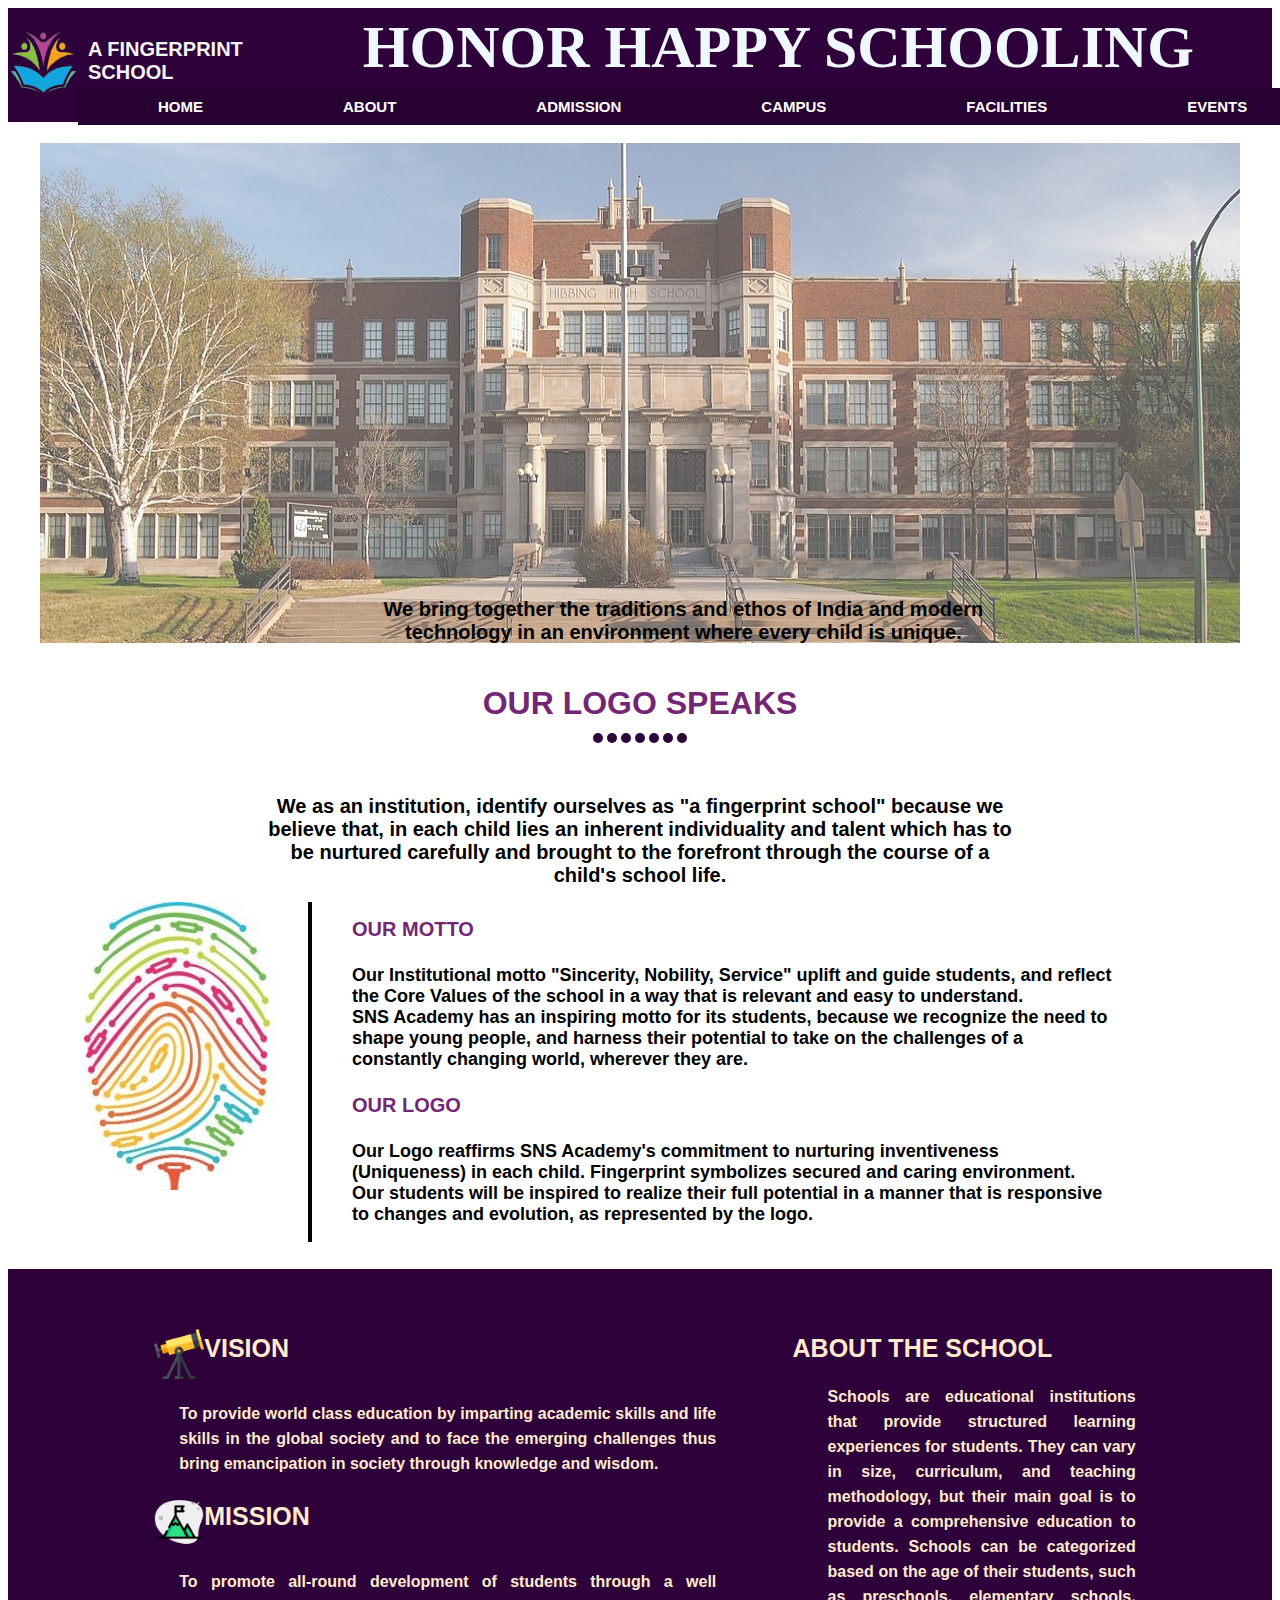
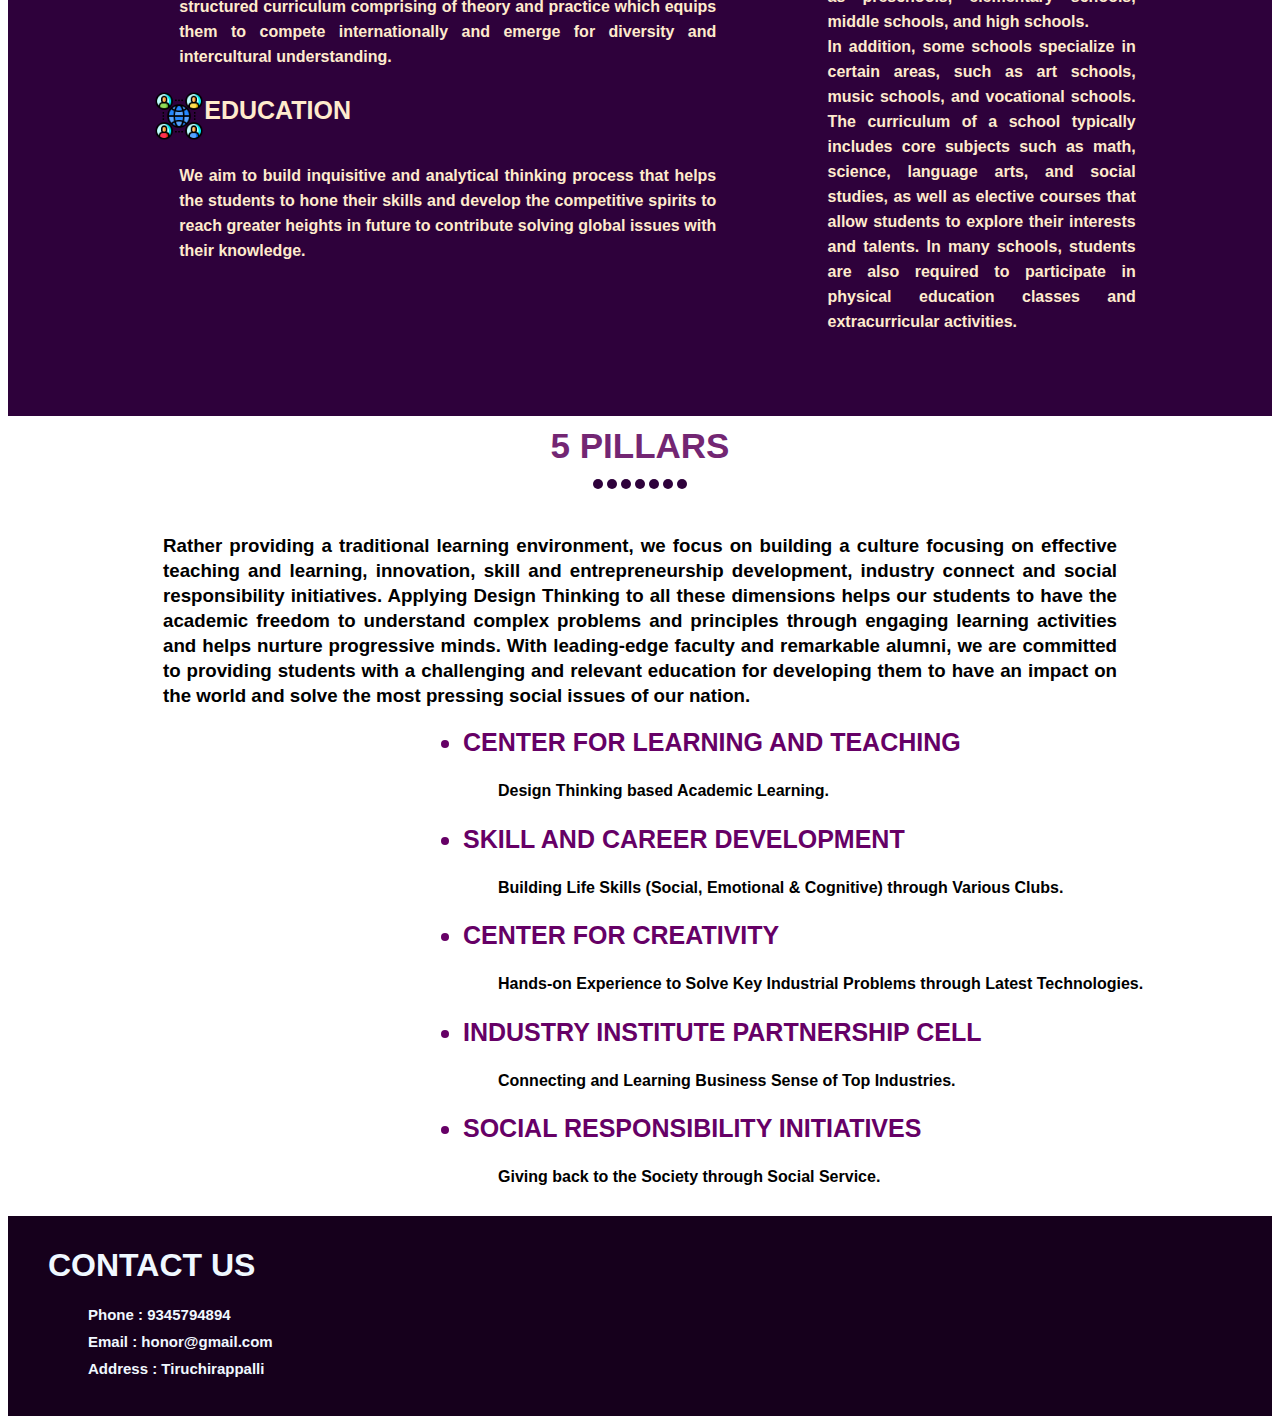
<file: index.html>
<!DOCTYPE html>
<html lang="en">
<head>
    <meta charset="UTF-8">
    <meta http-equiv="X-UA-Compatible" content="IE=edge">
    <meta name="viewport" content="width=device-width, initial-scale=1.0">
    <title>Home</title>
    <link rel="stylesheet" href="styles.css">
    
</head>

<body>
<header>
   
  <div>
    <div style="margin-bottom: -52px;background-color:#2e013b;">
      <img src="logo.png" alt="honor-happy-schooling-logo" style="height: 70px; width:70px;float: left;margin-top: 20px;">
      <div style="display: flex;"><div><h1 class="honor">A FINGERPRINT <br> SCHOOL</h1></div>
      <div><h1 class="schl">HONOR HAPPY SCHOOLING</h1></div></div>
    </div><br>
 
   <div class="menu"  >
    <button class="button" onclick="myFunction()"><a href="index.html"><b style="color: white;">HOME</b></a></button>
    <script>
      function myFunction() {
        alert("The best way to predict your future is to create it... Welcome to predict your future!!");
        
      }
      </script>
      <button class="button" > <a href="about.html"><b style="color: white;">ABOUT</b> </a></button>
      <button class="button" > <a href="admission.html"><b style="color: white;">ADMISSION</b></a></button>
      <button class="button" > <a href="clubs.html"><b style="color: white;">CAMPUS</b></a></button>
      <button class="button" > <a href="facilities.html"><b style="color: white;">FACILITIES</b> </a></button>
      <button class="button" > <a href="events.html"><b style="color: white;">EVENTS</b></a></button>

       </div><br>
</header>

<section>
</div>
<div><img src="schlimage.jpg" style="width: 1200px;height: 500px;float:center;opacity:0.7;">
  <h1 class="imag" >We bring together the traditions and ethos of India and modern technology in an environment where every child is unique.</h1></div>
</section>

   <div style="padding-top: 20px;padding-bottom: 20px;">
    <h1 class="motto" style="color: #732673;">OUR LOGO SPEAKS</h1><div style="text-align:center">
      <h1 class="circle"></h1>
      <h1 class="circle"></h1>
      <h1 class="circle"></h1>
      <h1 class="circle"></h1>
      <h1 class="circle"></h1>
      <h1 class="circle"></h1>
      <h1 class="circle"></h1></div>
    <h4 class="speaks">We as an institution, identify ourselves as "a fingerprint school" because we believe that, in each child lies an inherent individuality and talent which has to be nurtured carefully and brought to the forefront through the course of a child's school life.</h4>
<br>
<div style="display: flex;padding-left:20px;padding-right: 20px;  margin-top: -30px;"><div><img src="Logocopy.jpg" style="float: left;margin-left: 40px;margin-right: 20px;"></div>
<div style=" border-left: 4px solid black;height: 340px;"></div>
<div class="mottologo"><h2 style="color:  #732673;font-size: 20px;">OUR MOTTO</h2>
  <h4 class="harini">Our Institutional motto "Sincerity, Nobility, Service" uplift and guide students, and reflect the Core Values of the school in a way that is relevant and easy to understand.<br>
    SNS Academy has an inspiring motto for its students, because we recognize the need to shape young people, and harness their potential to take on the challenges of a constantly changing world, wherever they are.</h4>
    <h2 style="color: #732673;font-size: 20px;">OUR LOGO</h2>
    <h4 class="harini">Our Logo reaffirms SNS Academy's commitment to nurturing inventiveness (Uniqueness) in each child. Fingerprint symbolizes secured and caring environment.
  <br> Our students will be inspired to realize their full potential in a manner that is responsive to changes and evolution, as represented by the logo. </h4>
    </div></div>
   </div>
  <div style="background-color:#2e013b;padding: 60px;color:blanchedalmond; ">
<div style="display: flex;justify-content: space-evenly;">
  <div style="width:50%;" class="anantha">

    <div style="display: flex;"><img src="vision.png" class="jann">
      <h1 class="jananii"style="margin-right: 900px;">VISION</h1> </div>
      <h4 class="jannn">To provide world class education by imparting academic skills and life skills in the global society and to face the emerging challenges thus bring emancipation in society through knowledge and wisdom.</h4>
   
    <div style="display: flex;">
      <img src="mission.png" class="jann"><h1 class="jananii" style="margin-right: 900px;">MISSION</h1>  </div>
      <h4 class="jannn">To promote all-round development of students through a well structured curriculum comprising of theory and practice which equips them to compete internationally and emerge for diversity and intercultural understanding.
      </h4>
  
    <div style="display: flex;">
      <img src="connection.png" class="jann">
      <h1 class="jananii" style="margin-right: 900px;">EDUCATION </h1></div>
      <h4 class="jannn">We aim to build inquisitive and analytical thinking process that helps the students to hone their skills and develop the competitive spirits to reach greater heights in future to contribute solving global issues with their knowledge.</h4>
    
  </div>
  <div style="width: 30%;" class="ananth">
    <h1 class="jananii" >ABOUT THE SCHOOL</h1>
    <h4 class="jannn">Schools are educational institutions that provide structured learning experiences for students. They can vary in size, curriculum, and teaching methodology, but their main goal is to provide a comprehensive education to students. Schools can be categorized based on the age of their students, such as preschools, elementary schools, middle schools, and high schools.<br> In addition, some schools specialize in certain areas, such as art schools, music schools, and vocational schools. The curriculum of a school typically includes core subjects such as math, science, language arts, and social studies, as well as elective courses that allow students to explore their interests and talents. In many schools, students are also required to participate in physical education classes and extracurricular activities.</h4>
  </div>
</div>
</div>

 <div style="padding: 5px;background-color: ;">
  <h1 class="janani" style="text-align: center;font-size: 35px;color: #732673;">
 5 PILLARS
</h1>
<div style="text-align:center">
  <h1 class="circle"></h1>
  <h1 class="circle"></h1>
  <h1 class="circle"></h1>
  <h1 class="circle"></h1>
  <h1 class="circle"></h1>
  <h1 class="circle"></h1>
  <h1 class="circle"></h1></div>
  <h3 class="jannn" style="margin-left: 150px;margin-right: 150px;">Rather providing a traditional learning environment, we focus on building a culture focusing on effective teaching and learning, innovation, skill and entrepreneurship development, industry connect and social responsibility initiatives. Applying Design Thinking to all these dimensions helps our students to have the academic freedom to understand complex problems and principles through engaging learning activities and helps nurture progressive minds. With leading-edge faculty and remarkable alumni, we are committed to providing students with a challenging and relevant education for developing them to have an impact on the world and solve the most pressing social issues of our nation.</h3>
<div style="margin-left: 450px;">
 <h2> <li class="janani">CENTER FOR LEARNING AND TEACHING</li> </h2>
<h4 class="jannn">Design Thinking based Academic Learning.</h4>
<h2 ><li class="janani">SKILL AND CAREER DEVELOPMENT</li></h2> 
<h4 class="jannn">Building Life Skills (Social, Emotional & Cognitive) through Various Clubs.</h4>
<h2 ><li class="janani">CENTER FOR CREATIVITY</li></h2> 
<h4 class="jannn">Hands-on Experience to Solve Key Industrial Problems through Latest Technologies.</h4>
<h2 ><li class="janani">INDUSTRY INSTITUTE PARTNERSHIP CELL</li></h2> 
<h4 class="jannn">Connecting and Learning Business Sense of Top Industries.</h4>
<h2 ><li class="janani">SOCIAL RESPONSIBILITY INITIATIVES</li></h2> 
<h4 class="jannn">Giving back to the Society through Social Service.</h4>
</div>
</div>

<footer>
  <div style="background-color:#16001c;color: aliceblue;height:200px;padding: 10px;">
    <h1 style="font-family: 'Fira Sans', sans-serif;margin-left: 30px;">CONTACT US</h1>
   <div style="margin-left: 70px;">
    <div><h1 class="cont">Phone : 9345794894</h1></div>
    <div><h1 class="cont">Email : honor@gmail.com</h1></div>
    <div><h1 class="cont">Address : Tiruchirappalli</h1></div>
   </div>
   </div>
</footer>

</body>
</html>
</file>
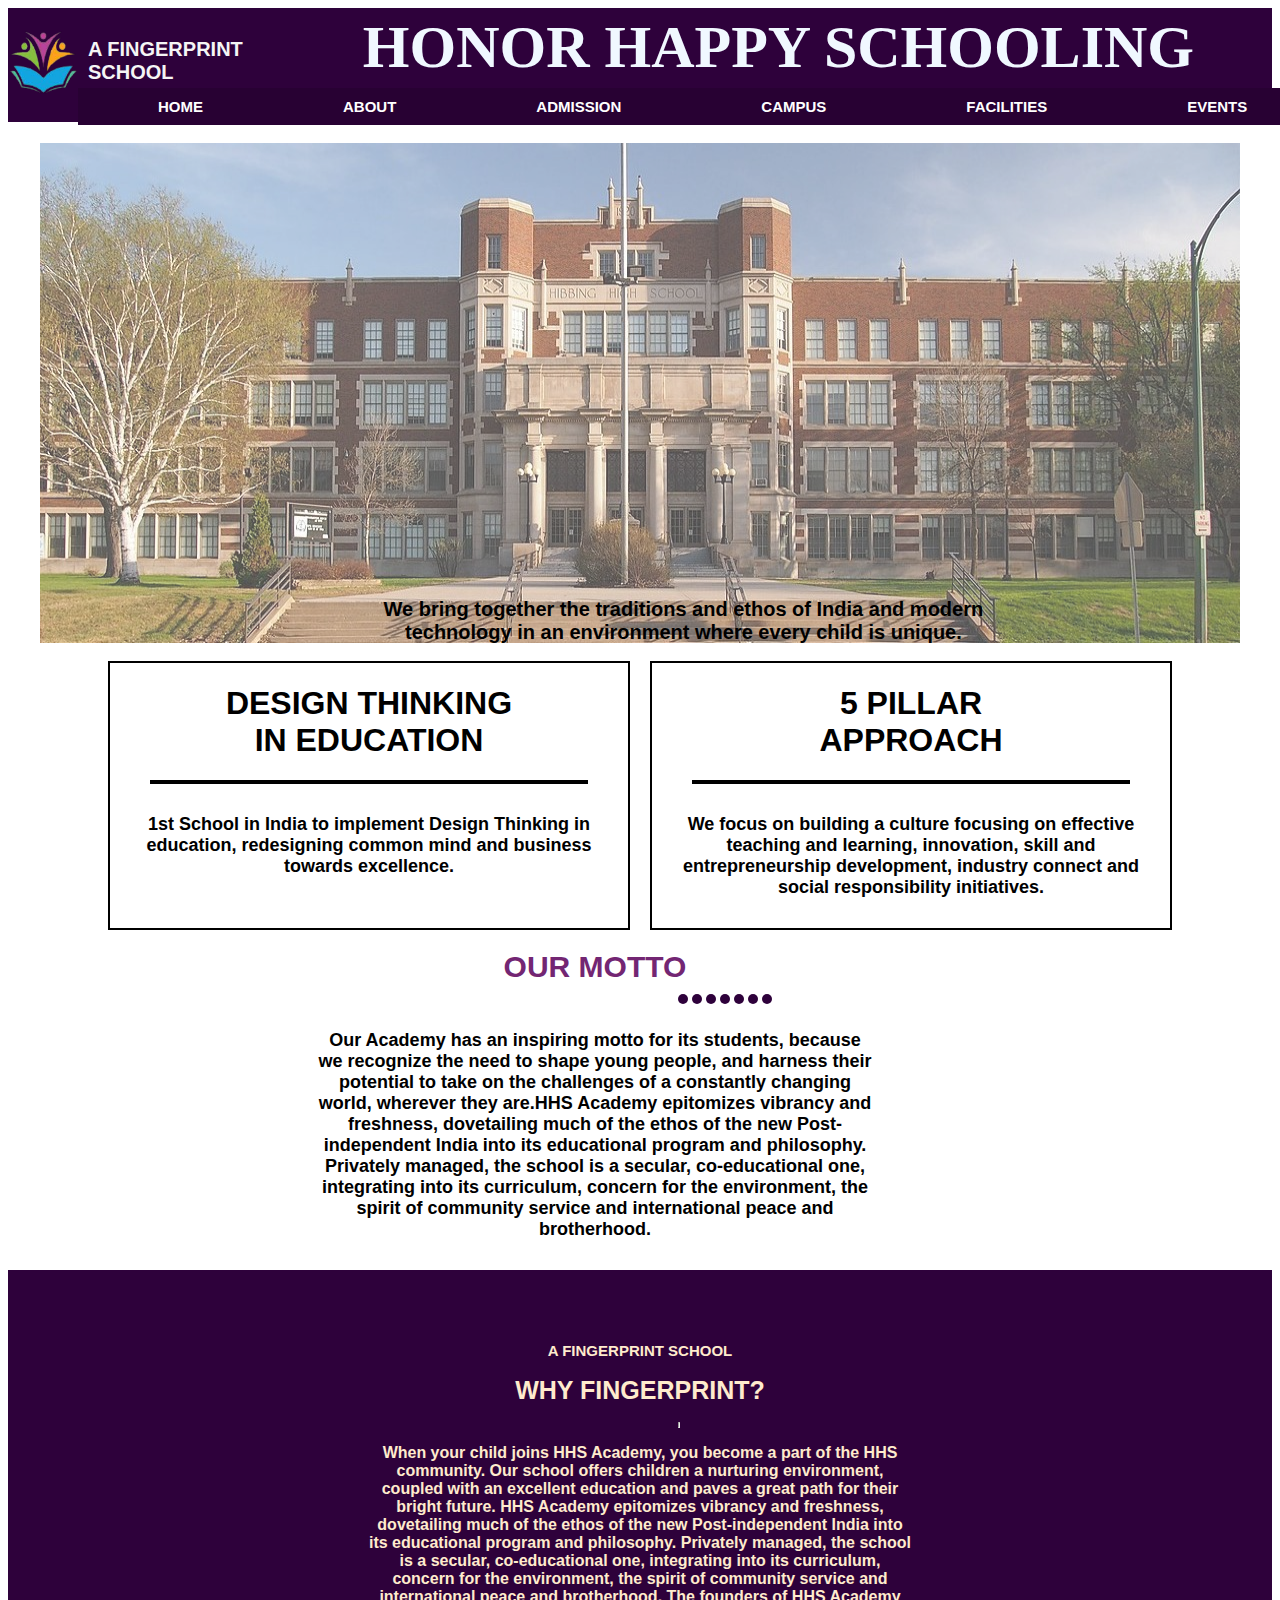
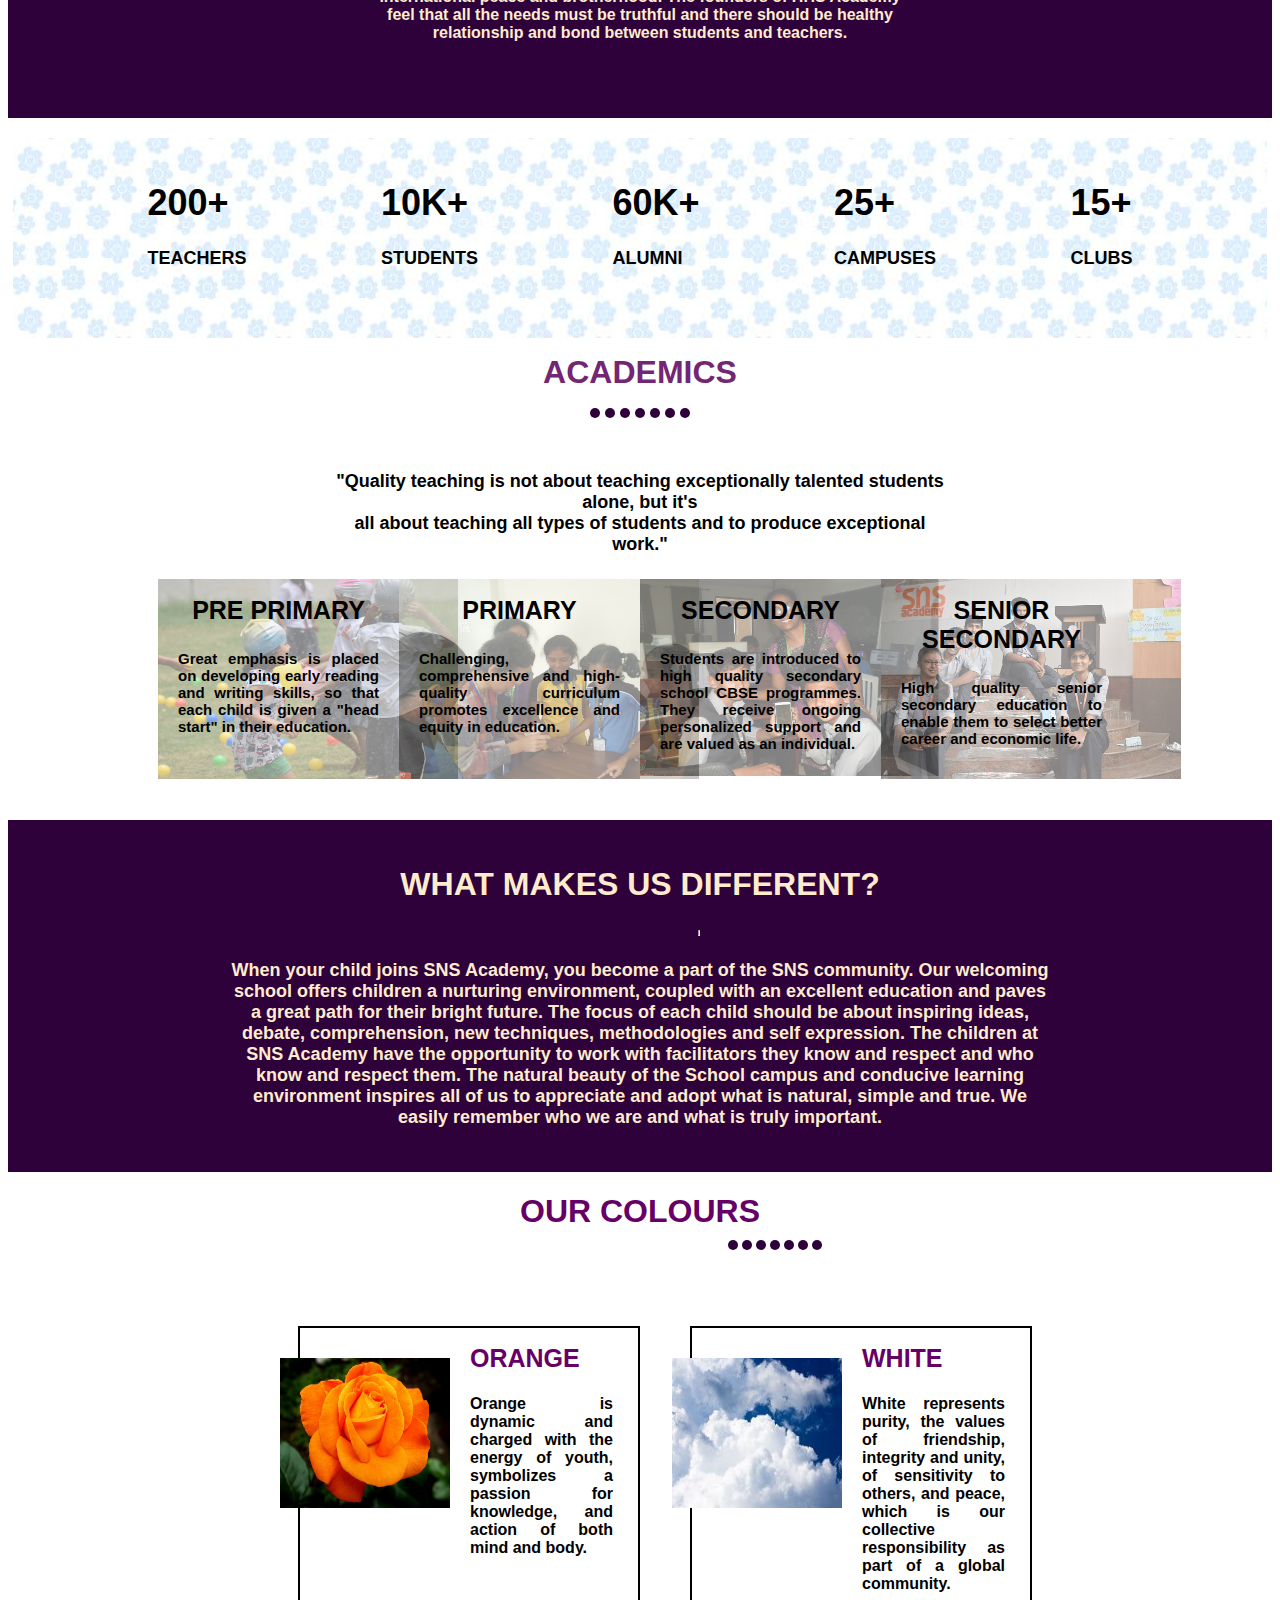
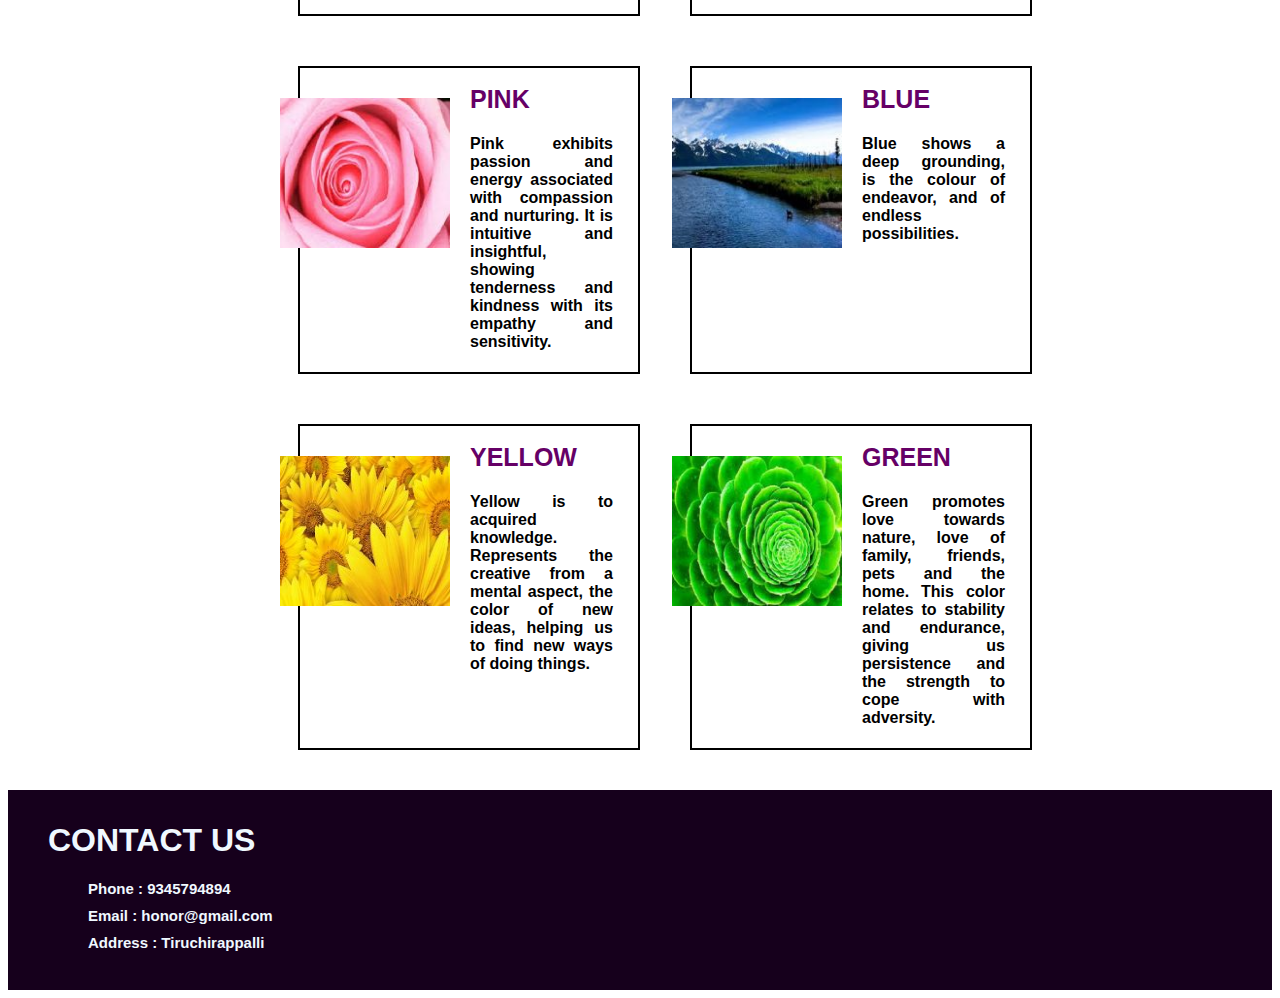
<file: about.html>
<!DOCTYPE html>
<html lang="en">
<head>
    <meta charset="UTF-8">
    <meta http-equiv="X-UA-Compatible" content="IE=edge">
    <meta name="viewport" content="width=device-width, initial-scale=1.0">
    <title>Home</title>
    <link rel="stylesheet" href="styles.css">
    
</head>

<body>
<header>
   
  <div>
    <div style="margin-bottom: -52px;background-color:#2e013b;">
      <img src="logo.png" alt="honor-happy-schooling-logo" style="height: 70px; width:70px;float: left;margin-top: 20px;">
      <div style="display: flex;"><div><h1 class="honor">A FINGERPRINT <br> SCHOOL</h1></div>
      <div><h1 class="schl">HONOR HAPPY SCHOOLING</h1></div></div>
    </div><br>
 
   <div class="menu"  >
    <button class="button" onclick="myFunction()"><a href="index.html"><b style="color: white;">HOME</b></a></button>
    <script>
      function myFunction() {
        alert("The best way to predict your future is to create it... Welcome to predict your future!!");
        
      }
      </script>
      <button class="button" > <a href="about.html"><b style="color: white;">ABOUT</b> </a></button>
      <button class="button" > <a href="admission.html"><b style="color: white;">ADMISSION</b></a></button>
      <button class="button" > <a href="clubs.html"><b style="color: white;">CAMPUS</b></a></button>
      <button class="button" > <a href="facilities.html"><b style="color: white;">FACILITIES</b> </a></button>
      <button class="button" > <a href="events.html"><b style="color: white;">EVENTS</b></a></button>

       </div><br>
</header>

<section>
</div>
<div><img src="schlimage.jpg" style="width: 1200px;height: 500px;float:center;opacity:0.7;">
  <h1 class="imag" >We bring together the traditions and ethos of India and modern technology in an environment where every child is unique.</h1></div><br>
</section>

    <div style="margin-left: 100px;margin-right: 100px;display: flex;justify-content: space-evenly;">
      <div class="dt anantha">
        <h1 class="motto" >DESIGN THINKING<br>IN EDUCATION</h1>
        <hr class="hr123">
        <h5 class="ssss">1st School in India to implement Design Thinking in education, redesigning common mind and business towards excellence.</h5>
      </div>
      <div class="dt ananth" style="margin-left: 20px;">
        <h1 class="motto">5 PILLAR<br>APPROACH</h1>
        <hr class="hr123">
        <h5 class="ssss" style="margin-left: 5px;margin-right: 5px;">We focus on building a culture focusing on effective teaching and learning, innovation, skill and entrepreneurship development, industry connect and social responsibility initiatives.
        </h5>
      </div>
    </div>
  </div>

    <div style="margin-right: 100px;margin-left: 10px;" class="gggg">
      <h1 style="font-family: 'Fira Sans', sans-serif;font-size: 30px;text-align: center;color:   #732673;">OUR MOTTO</h1>
<div style="margin-left: 660px;margin-bottom: -30px;">
  <h1 class="circle"></h1>
  <h1 class="circle"></h1>
  <h1 class="circle"></h1>
  <h1 class="circle"></h1>
  <h1 class="circle"></h1>
  <h1 class="circle"></h1>
  <h1 class="circle"></h1>
</div>
      <h5 class="ouraa">Our Academy has an inspiring motto for its students, because we recognize the need to shape young people, and harness their potential to take on the challenges of a constantly changing world, wherever they are.HHS Academy epitomizes vibrancy and freshness, dovetailing much of the ethos of the new Post-independent India into its educational program and philosophy. Privately managed, the school is a secular, co-educational one, integrating into its curriculum, concern for the environment, the spirit of community service and international peace and brotherhood.</h5>
    </div>

    <div style="background-color: #2e013b;">
      <div style="padding: 60px;margin: 200px 200px;margin-top: 20px;" >
        <h2 class="afing">A FINGERPRINT SCHOOL</h2>
        <h1 class="why">WHY FINGERPRINT?</h1>
        <hr style="margin-left: 410px;margin-right: 410px;height: 6px;background-color:blanchedalmond;">
        <h3 class="dddd">When your child joins HHS Academy, you become a part of the HHS community. Our school offers children a nurturing environment, coupled with an excellent education and paves a great path for their bright future.
          HHS Academy epitomizes vibrancy and freshness, dovetailing much of the ethos of the new Post-independent India into its educational program and philosophy. Privately managed, the school is a secular, co-educational one, integrating into its curriculum, concern for the environment, the spirit of community service and international peace and brotherhood. The founders of HHS Academy feel that all the needs must be truthful and there should be healthy relationship and bond between students and teachers. 
        </h3>
      </div>
    </div>
    <div class="backg">
     <div style="margin-top: 20px;">
      
      <h1>200+ </h1>
      <h4>TEACHERS</h4>
     </div> 
     <div style="margin-top: 20px;">
      
      <h1>10K+ </h1>
      <h4>STUDENTS</h4>
     </div>
     <div style="margin-top: 20px;">
      
      <h1>60K+ </h1>
      <h4>ALUMNI</h4>
     </div>
     <div style="margin-top: 20px;">
      
      <h1>25+</h1>
      <h4>CAMPUSES</h4>
     </div>
     <div style="margin-top: 20px;">
      
      <h1>15+</h1>
      <h4>CLUBS</h4>
     </div>
    </div>
  
   
    <div style="padding: 25px;">
      <div style="margin-left: 100px;margin-right: 100px;margin-top: -35px;">
        <div class="llll">
          <h2 style="color:   #732673;font-size: xx-large;">ACADEMICS</h2>
          <div>
            <h1 class="circle"></h1>
          <h1 class="circle"></h1>
          <h1 class="circle"></h1>
          <h1 class="circle"></h1>
          <h1 class="circle"></h1>
          <h1 class="circle"></h1>
          <h1 class="circle"></h1>
          </div>
          <h4>"Quality teaching is not about teaching exceptionally talented students alone, but it's<br> all about teaching all types of students and to produce exceptional work."</h4>
        </div>
    
        <div style="font-family: 'Fira Sans', sans-serif;font-size: 18px;margin-left: 25px;margin-right: 25px;display: flex;justify-content: space-evenly;">
          <div style="width:25%;">
          <img  src="pp.png" class="eeee"> 
          <h1 class="abcd"> PRE PRIMARY</h1>
            <h5 class="xyz">Great emphasis is placed on developing early reading and writing skills, so that each child is given a "head start" in their education.</h5>
          </div>

          <div style="width:25%;">
           <img src="pri.png" class="eeee">
            <h1 class="abcd">PRIMARY</h1>
            <h5 class="xyz">Challenging, comprehensive and high-quality curriculum promotes excellence and equity in education.</h5>
          </div>

          <div style="width:25%;"> 
            <img src="sec.png" class="eeee">
            <h1  class="abcd">SECONDARY</h1>
            <h5 class="xyz">Students are introduced to high quality secondary school CBSE programmes. They receive ongoing personalized support and are valued as an individual.</h5>
          </div>

          <div style="width:25%;"> 
            <img src="srsec.jpg" class="eeee">
            <h1 class="abcd">SENIOR SECONDARY</h1>
            <h5 class="xyz">High quality senior secondary education to enable them to select better career and economic life.</h5>
          </div>
        </div><br>
       
      </div>
    </div>
    <div style="background-color: #2e013b;color: blanchedalmond;padding: 20px;">
      <h2 class="motto"style="color:blanchedalmond;">WHAT MAKES US DIFFERENT?</h2>
      <hr style="margin-left: 670px;margin-right: 670px;height: 6px;background-color:blanchedalmond;">
      <h4 class="llll">When your child joins SNS Academy, you become a part of the SNS community. Our welcoming school offers children a nurturing environment, coupled with an excellent education and paves a great path for their bright future.
        The focus of each child should be about inspiring ideas, debate, comprehension, new techniques, methodologies and self expression. The children at SNS Academy have the opportunity to work with facilitators they know and respect and who know and respect them. The natural beauty of the School campus and conducive learning environment inspires all of us to appreciate and adopt what is natural, simple and true. We easily remember who we are and what is truly important. 
      </h4>
    </div>
    
    <div style="padding: 40px;margin-top: -40px;" ><h1 class="clr1">OUR COLOURS</h1>
     <div style="margin-left: 680px;margin-top: 50px;">
      <h1 class="circle"></h1>
      <h1 class="circle"></h1>
      <h1 class="circle"></h1>
      <h1 class="circle"></h1>
      <h1 class="circle"></h1>
      <h1 class="circle"></h1>
      <h1 class="circle"></h1>
     </div>
      <div class="nnnn">
      <div style="border: 2px solid black;width: 450px;">
        <img src="orange.jpg" class="colours">
        <div>  
        <h1 class="clr2">ORANGE</h1>
        <h4 class="clr" >Orange is dynamic and charged with the energy of youth, symbolizes a passion for knowledge, and action of both mind and body.</h4>
      </div>
      </div>
     <div style="border: 2px solid black;width: 450px;margin-left: 50px;">
      <img src="white.jpg" class="colours" >
      <div >  
      <h1 class="clr2">WHITE</h1>
      <h4 class="clr">White represents purity, the values of friendship, integrity and unity, of sensitivity to others, and peace, which is our collective responsibility as part of a global community.</h4>
      </div>
     </div>
      </div>
     <div class="nnnn">
     <div style="border: 2px solid black;width: 450px;">
      <img src="pink.jpg" class="colours">
      <div >  
      <h1 class="clr2">PINK</h1>
      <h4 class="clr">Pink exhibits passion and energy associated with compassion and nurturing. It is intuitive and insightful, showing tenderness and kindness with its empathy and sensitivity.</h4>
      </div>
     </div>
      <div style="border: 2px solid black;width: 450px;margin-left: 50px;">
        <img src="blue.jpg" class="colours">
      <div >  
      <h1 class="clr2">BLUE</h1>
      <h4 class="clr">Blue shows a deep grounding, is the colour of endeavor, and of endless possibilities.</h4>
      </div>
      </div>
     </div>
      <div class="nnnn">
       <div style="border: 2px solid black;width: 450px;">
        <img src="yellow.jpg" class="colours">
        <div >  
        <h1 class="clr2">YELLOW</h1>
        <h4 class="clr">Yellow is to acquired knowledge. Represents the creative from a mental aspect, the color of new ideas, helping us to find new ways of doing things.</h4>
        </div>
       </div>
     <div style="border: 2px solid black;width: 450px;margin-left: 50px;">
      <img src="green.jpg" class="colours">
      <div >  
      <h1 class="clr2">GREEN</h1>
      <h4 class="clr">Green promotes love towards nature, love of family, friends, pets and the home. This color relates to stability and endurance, giving us persistence and the strength to cope with adversity.</h4>
      </div>
     </div>
      </div>
   
     
    </div>
  
    <footer>    
      <div style="background-color:#16001c;color: aliceblue;height:200px;padding: 10px;">
       <h1 style="font-family: 'Fira Sans', sans-serif;margin-left: 30px;">CONTACT US</h1>
      <div style="margin-left: 70px;">
       <div><h1 class="cont">Phone : 9345794894</h1></div>
       <div><h1 class="cont">Email : honor@gmail.com</h1></div>
       <div><h1 class="cont">Address : Tiruchirappalli</h1></div>
      </div>
      </div>
     </footer>
</body>
</file>
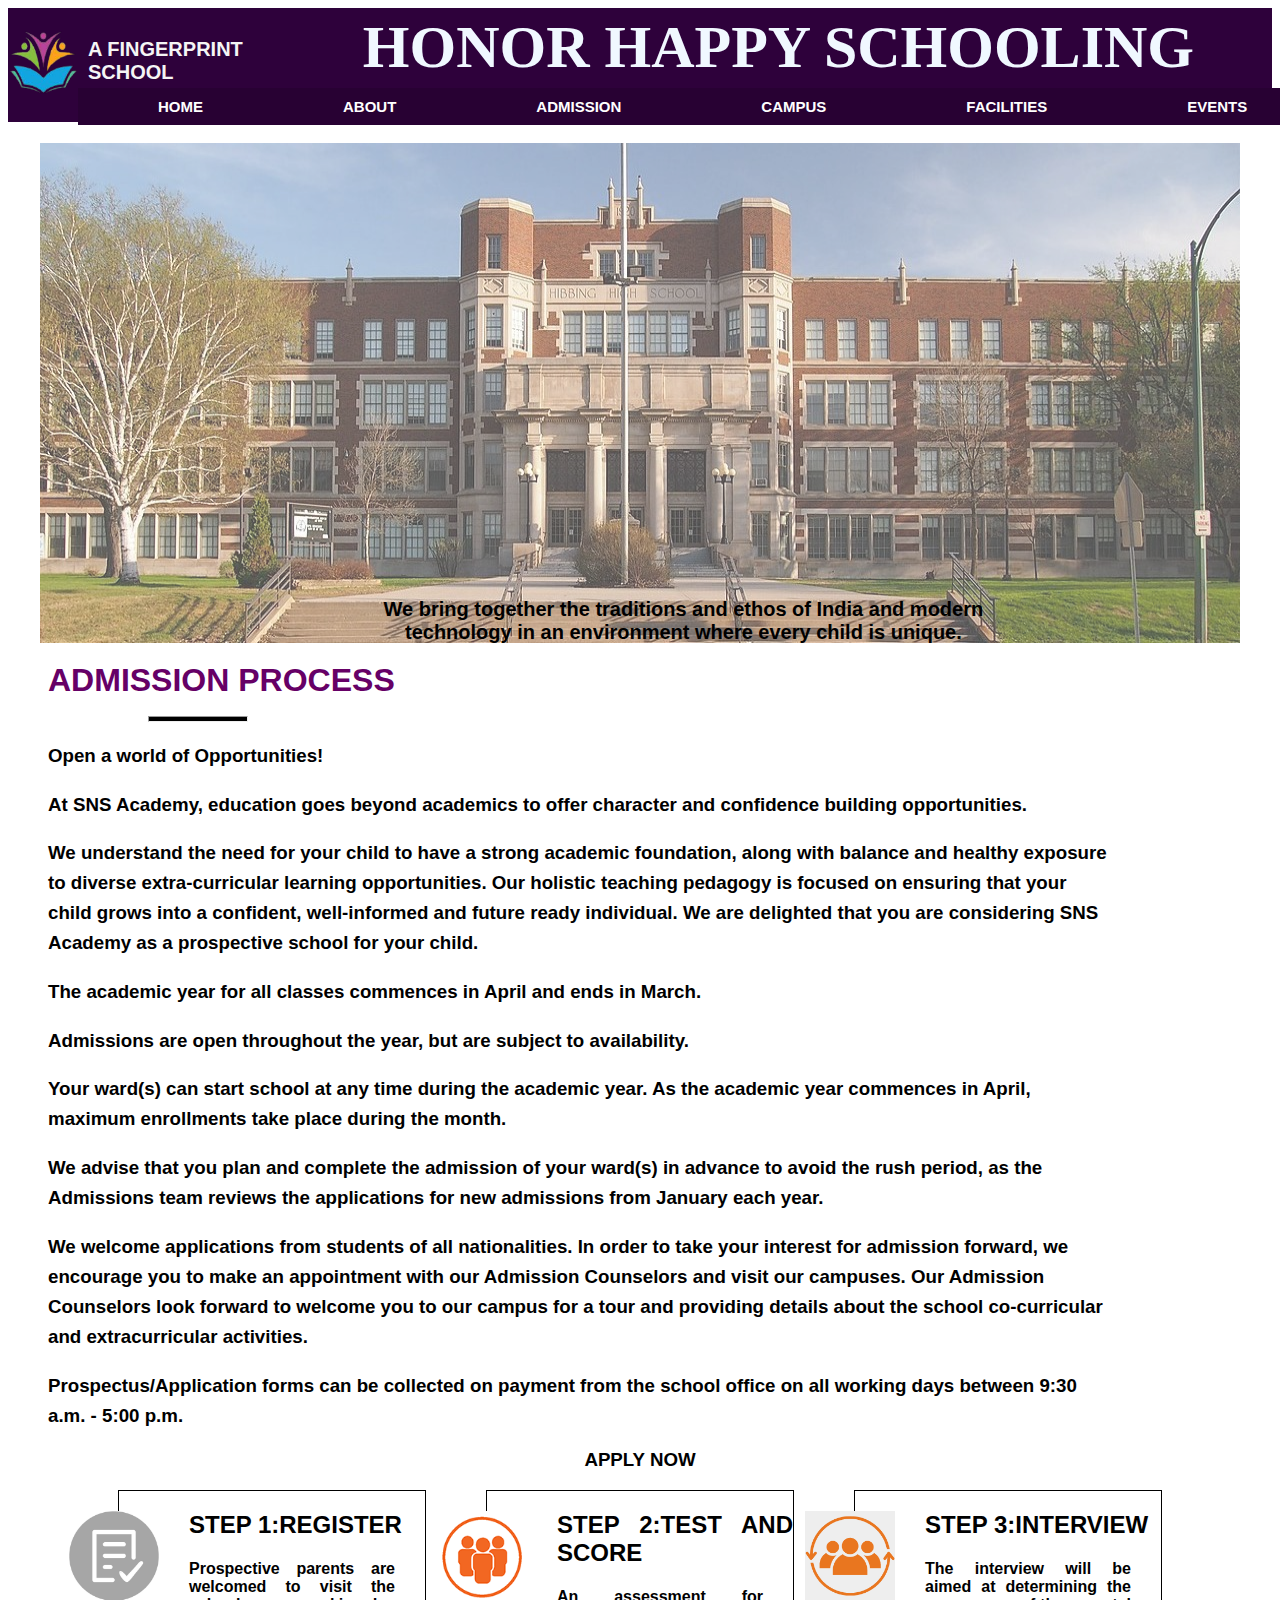
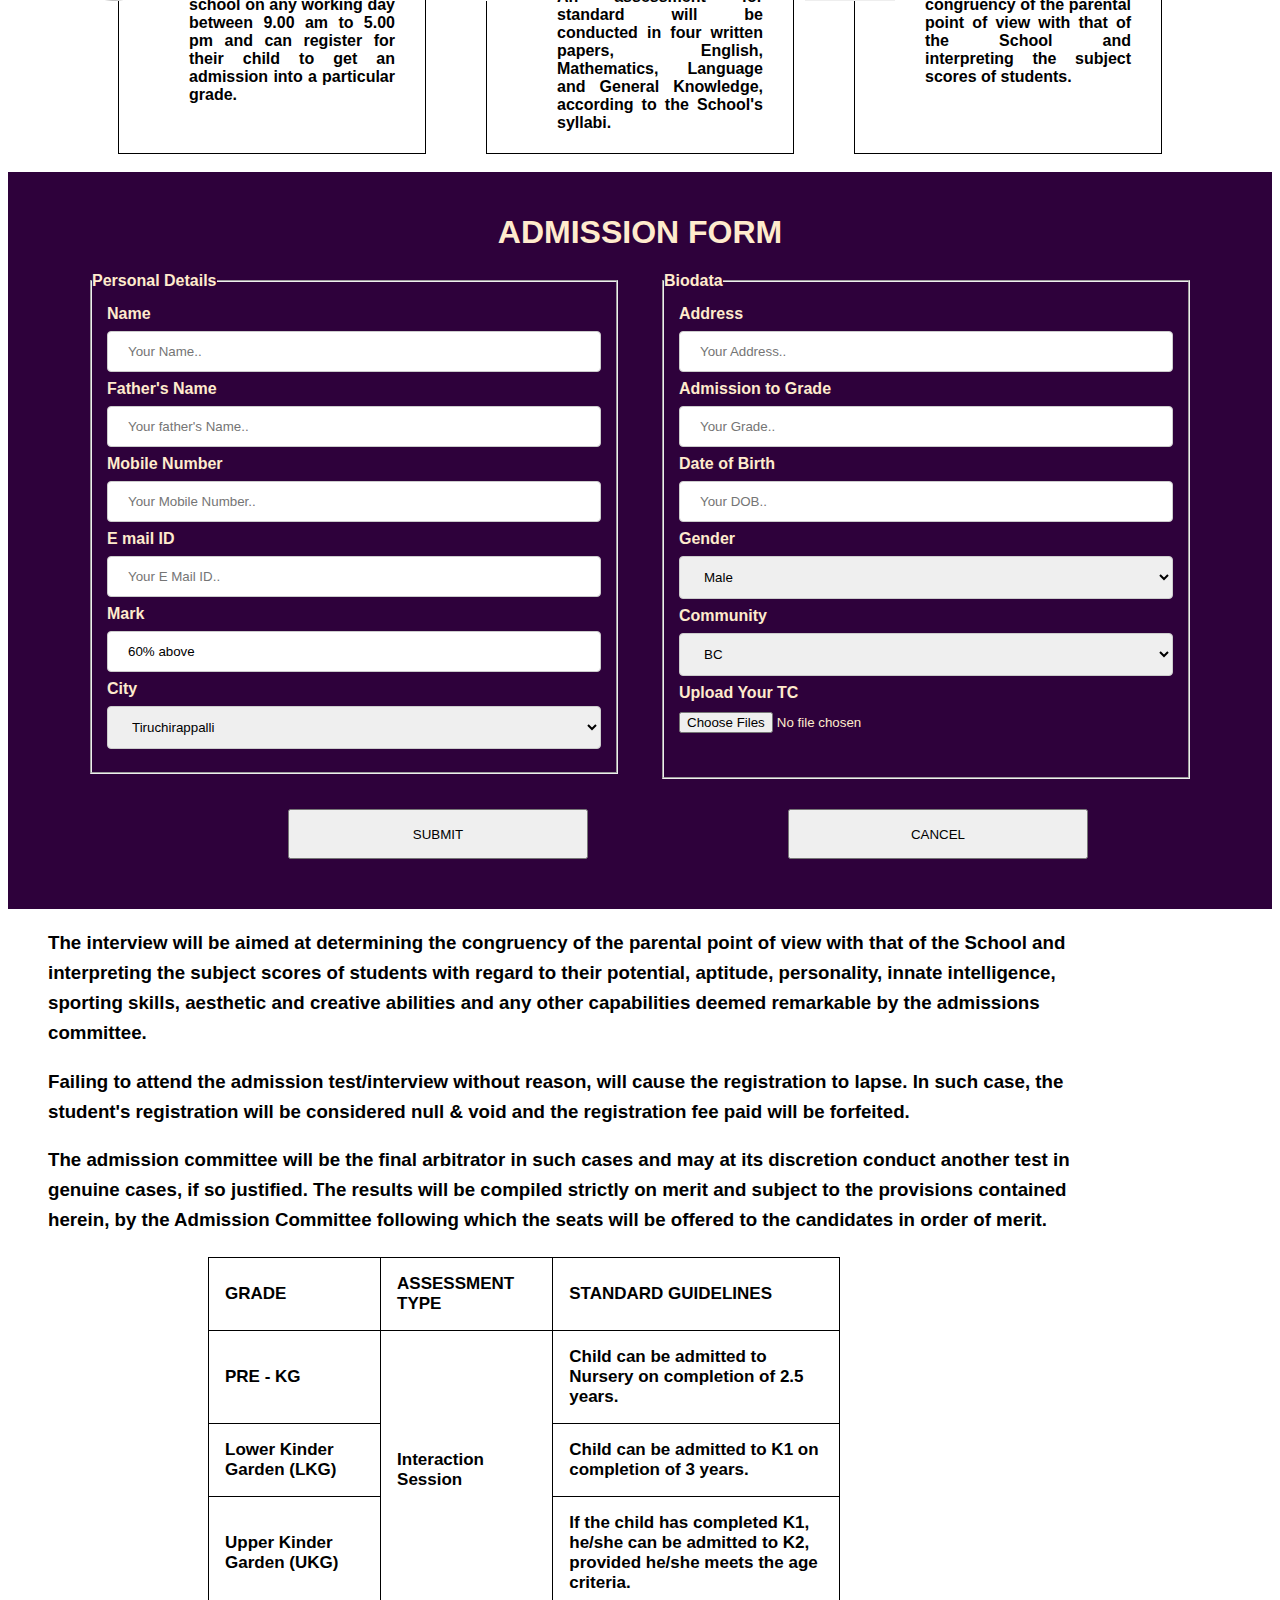
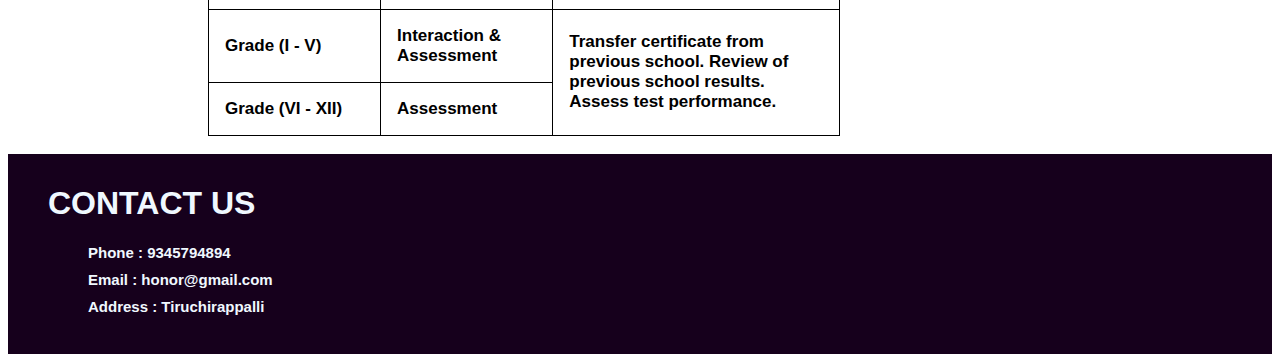
<file: admission.html>
<!DOCTYPE html>
<html lang="en">
<head>
    <meta charset="UTF-8">
    <meta http-equiv="X-UA-Compatible" content="IE=edge">
    <meta name="viewport" content="width=device-width, initial-scale=1.0">
    <title>Home</title>
    <link rel="stylesheet" href="styles.css">
    
</head>

<body>
<header>
   
  <div>
    <div style="margin-bottom: -52px;background-color:#2e013b;">
      <img src="logo.png" alt="honor-happy-schooling-logo" style="height: 70px; width:70px;float: left;margin-top: 20px;">
      <div style="display: flex;"><div><h1 class="honor">A FINGERPRINT <br> SCHOOL</h1></div>
      <div><h1 class="schl">HONOR HAPPY SCHOOLING</h1></div></div>
    </div><br>
 
   <div class="menu"  >
    <button class="button" onclick="myFunction()"><a href="index.html"><b style="color: white;">HOME</b></a></button>
    <script>
      function myFunction() {
        alert("The best way to predict your future is to create it... Welcome to predict your future!!");
        
      }
      </script>
      <button class="button" > <a href="about.html"><b style="color: white;">ABOUT</b> </a></button>
      <button class="button" > <a href="admission.html"><b style="color: white;">ADMISSION</b></a></button>
      <button class="button" > <a href="clubs.html"><b style="color: white;">CAMPUS</b></a></button>
      <button class="button" > <a href="facilities.html"><b style="color: white;">FACILITIES</b> </a></button>
      <button class="button" > <a href="events.html"><b style="color: white;">EVENTS</b></a></button>

       </div><br>
</header>

<section>
</div>
<div><img src="schlimage.jpg" style="width: 1200px;height: 500px;float:center;opacity:0.7;">
  <h1 class="imag" >We bring together the traditions and ethos of India and modern technology in an environment where every child is unique.</h1></div>
</section>

      <div style="padding-left: 40px;">
        <h1 class="admis"style="color: #660066;">ADMISSION PROCESS</h1>
        <hr style="margin-left: 100px;height: 6px;background-color:black;width:100px">
        <h3 class="admis">Open a world of Opportunities!
           <h3 class="admis"> At SNS Academy, education goes beyond academics to offer character and confidence building opportunities.</h3>      
          <h3 class="admis">  We understand the need for your child to have a strong academic foundation, along with balance and healthy exposure to diverse extra-curricular learning opportunities. Our holistic teaching pedagogy is focused on ensuring that your child grows into a confident, well-informed and future ready individual. We are delighted that you are considering SNS Academy as a prospective school for your child.</h3>
           <h3 class="admis">The academic year for all classes commences in April and ends in March.</h3>
           <h3 class="admis"> Admissions are open throughout the year, but are subject to availability.</h3>
            <h3 class="admis"> Your ward(s) can start school at any time during the academic year. As the academic year commences in April, maximum enrollments take place during the month.</h3>
            <h3 class="admis">We advise that you plan and complete the admission of your ward(s) in advance to avoid the rush period, as the Admissions team reviews the applications for new admissions from January each year.</h3>
            <h3 class="admis"> We welcome applications from students of all nationalities. In order to take your interest for admission forward, we encourage you to make an appointment with our Admission Counselors and visit our campuses. Our Admission Counselors look forward to welcome you to our campus for a tour and providing details about the school co-curricular and extracurricular activities.</h3>
            <h3 class="admis"> Prospectus/Application forms can be collected on payment from the school office on all working days between 9:30 a.m. - 5:00 p.m.</h3>
      </div>
     <div class="mmmm"> 
      <h3 style="text-align: center;"><b>APPLY NOW</b></h3>
      
<div class="wwww">
  <div style="margin-left: 30px;" class="yyyy">
    <div>
      <img src="step1.jpeg" class="rrrr">
    </div>
   <div>
    <h2  class="ttt">STEP 1:REGISTER</h2>
    <h4 class="tttt">Prospective parents are welcomed to visit the school on any working day between 9.00 am to 5.00 pm and can register for their child to get an admission into a particular grade.</h4>
   </div> 
   </div>
  <div style="margin-left: 60px;" class="yyyy">
    <div>
      <img src="step2.png" class="rrrr">
    </div>
   <div>
    <h2 class="ttt">STEP 2:TEST AND SCORE</h2>
    <h4 class="tttt">An assessment for standard will be conducted in four written papers, English, Mathematics, Language and General Knowledge, according to the School's syllabi.</h4>
   </div> 
  </div>
  <div style="margin-left: 60px;margin-right: 30px;" class="yyyy">
    <div>
      <img src="step3.png" class="rrrr">
    </div>
   <div>
    <h2 class="ttt">STEP 3:INTERVIEW</h2>
    <h4 class="tttt">The interview will be aimed at determining the congruency of the parental point of view with that of the School and interpreting the subject scores of students.</h4>
   </div>
</div>
</div><br>
<div style="background-color: #2e013b;padding: 10px;padding-bottom: 40px;"><div>
  <div class="cssforms" ><h1 style="text-align: center;">ADMISSION FORM</h1>
    <form >
     <div style="display: flex;">
      <div style="width: 600px;">
        <fieldset>
          <legend>Personal Details</legend>
       <div style="padding: 15px;">
        <label >Name</label>
        <input type="text"  required placeholder="Your Name..">
    
        <label for="lname">Father's Name</label>
        <input type="text" id="lname" placeholder="Your father's Name.. ">
          
        <label for="lname">Mobile Number</label>
        <input type="text" id="number" maxlength="10" pattern="[0-9]" placeholder="Your Mobile Number..">
  
        <label for="lname">E mail ID</label>
        <input type="text" id="lname" placeholder="Your E Mail ID..">
  
        <label for="lname">Mark</label>
          <input type="text" id="fname" readonly value="60% above">

        <label for="country">City</label>
        <select>
          <option>Tiruchirappalli</option>
          <option value="Chidambaram">Chidambaram</option>
          <option value="Dindugul">Dindugul</option>
          <option value="Palani">Palani</option>
          <option value="Karur">Karur</option>
          <option value="Salem">Salem</option>
        </select>
       </div>
        </fieldset>
      </div>
      <div style="width: 600px;margin-left: 40px;">
        <fieldset>
          <legend>Biodata</legend>
<div style="padding: 15px;">

  <label for="lname">Address</label>
  <input type="text" id="lname" required placeholder="Your Address..">

    <label for="lname">Admission to Grade</label>
    <input type="text" id="fname" min="1" max="12" placeholder="Your Grade..">

    
  <label for="lname">Date of Birth</label>
  <input type="text" id="lname" placeholder="Your DOB..">

  <label for="lname">Gender</label>
  <select id="country" name="country">
    <option value="Male">Male</option>
    <option value="Female">Female</option>
  </select>

  <label for="community">Community</label>
  <select id="community" name="country">
    <option value="BC">BC</option>
    <option value="MBC">MBC</option>
    <option value="OC">OC</option>
    <option value="SC">SC</option>
  </select>

  <label for="files">Upload Your TC</label><br>

  <input type="file" style="margin-top: 10px;height: 50px;" multiple><br> 
</div>
        </fieldset>
      </div>
     </div>
    </form> 
    <script>
      function myFunction() {
        alert("Thank You! Your form has been submitted.");
      }
      </script>
 <div style="display: flex;">
  <button onclick="myFunction()" class="submit">SUBMIT</button>
<button onclick="mFunction()" class="submit">CANCEL</button>
 </div>
<script>
  function mFunction() {
    location.replace("file:///C:/Users/skana/OneDrive/Documents/Web%20Design%204%2022/facilities.html")
  }
  </script>
  </div>
</div>
</div>


<div class="admis" style="padding-left: 40px;">
  <h3 >The interview will be aimed at determining the congruency of the parental point of view with that of the School and interpreting the subject scores of students with regard to their potential, aptitude, personality, innate intelligence, sporting skills, aesthetic and creative abilities and any other capabilities deemed remarkable by the admissions committee.
  </h3>
  <h3>
    Failing to attend the admission test/interview without reason, will cause the registration to lapse. In such case, the student's registration will be considered null & void and the registration fee paid will be forfeited.
  </h3>
  <h3>
    The admission committee will be the final arbitrator in such cases and may at its discretion conduct another test in genuine cases, if so justified. The results will be compiled strictly on merit and subject to the provisions contained herein, by the Admission Committee following which the seats will be offered to the candidates in order of merit.
  </h3>
</div>
<div>
  <table class="uuuu">
    <tr >
      <h1><th style="width: 150px;">GRADE</th>
      <th style="width:150px;">ASSESSMENT TYPE</th>
      <th style="width: 250px;">STANDARD GUIDELINES</th></h1>
    </tr>
   
    <tr >
     <td style="width: 150px;">PRE - KG </td>
      <td rowspan="3" style="width:150px;">Interaction Session</td>
      <td style="width: 250px;">Child can be admitted to Nursery on completion of 2.5 years.</td>
    </tr>
    <tr>
      <td style="width: 150px;">Lower Kinder Garden (LKG)</td>
      
      <td style="width: 250px;">Child can be admitted to K1 on completion of 3 years.</td>
    </tr>
    <tr>
      <td style="width: 150px;">Upper Kinder Garden (UKG)</td>
      
      <td style="width: 250px;"> If the child has completed K1, he/she can be admitted to K2, provided he/she meets the age criteria.</td>
    </tr>
    <tr>
      <td style="width: 150px;">Grade (I - V)</td>
      <td style="width:150px;">Interaction & Assessment</td>
      <td rowspan="2" style="width: 250px;">Transfer certificate from previous school. Review of previous school results. Assess test performance.</td>
    </tr>
    <tr>
      <td style="width: 150px;">Grade (VI - XII)</td>
      <td style="width:150px;">Assessment</td>
    
    </tr>
  </table>
  <br>
</div>

<footer>    
  <div style="background-color:#16001c;color: aliceblue;height:200px;padding: 10px;">
   <h1 style="font-family: 'Fira Sans', sans-serif;margin-left: 30px;">CONTACT US</h1>
  <div style="margin-left: 70px;">
   <div><h1 class="cont">Phone : 9345794894</h1></div>
   <div><h1 class="cont">Email : honor@gmail.com</h1></div>
   <div><h1 class="cont">Address : Tiruchirappalli</h1></div>
  </div>
  </div>
 </footer>
  </body>
</file>
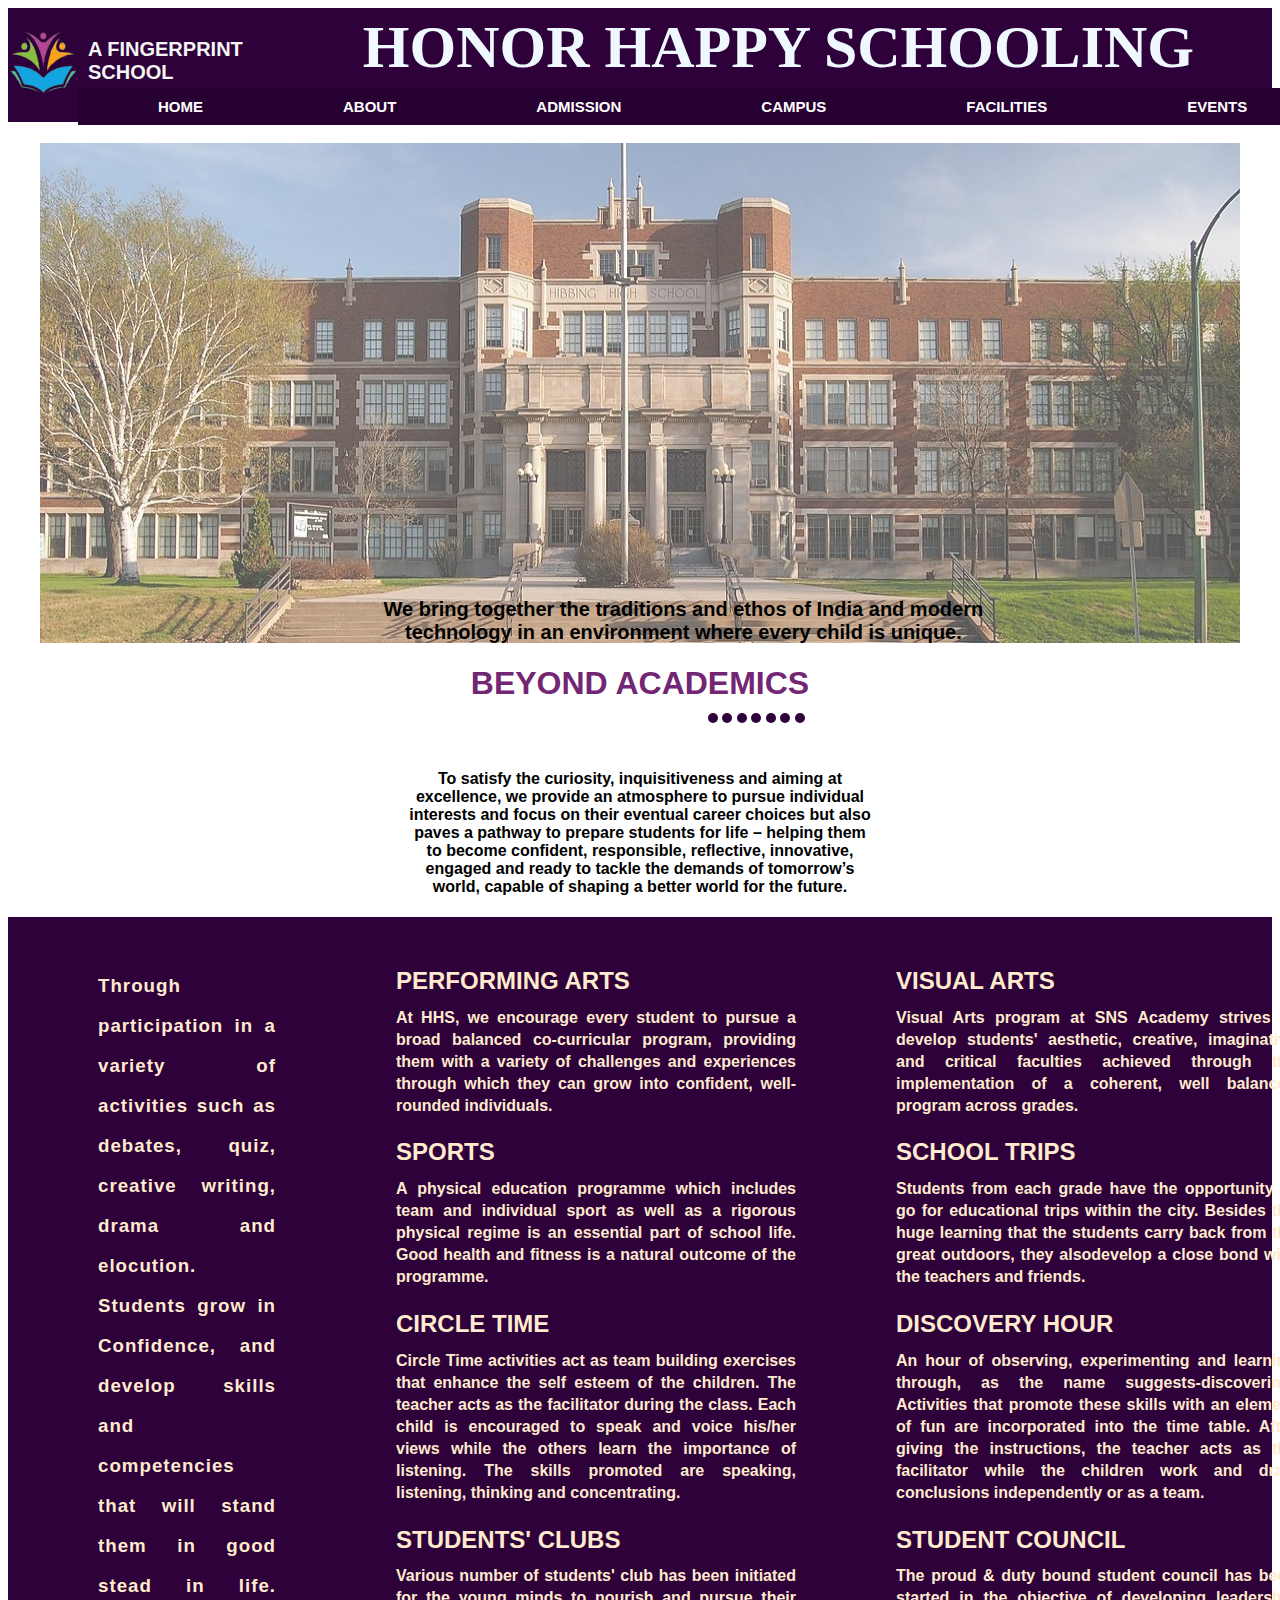
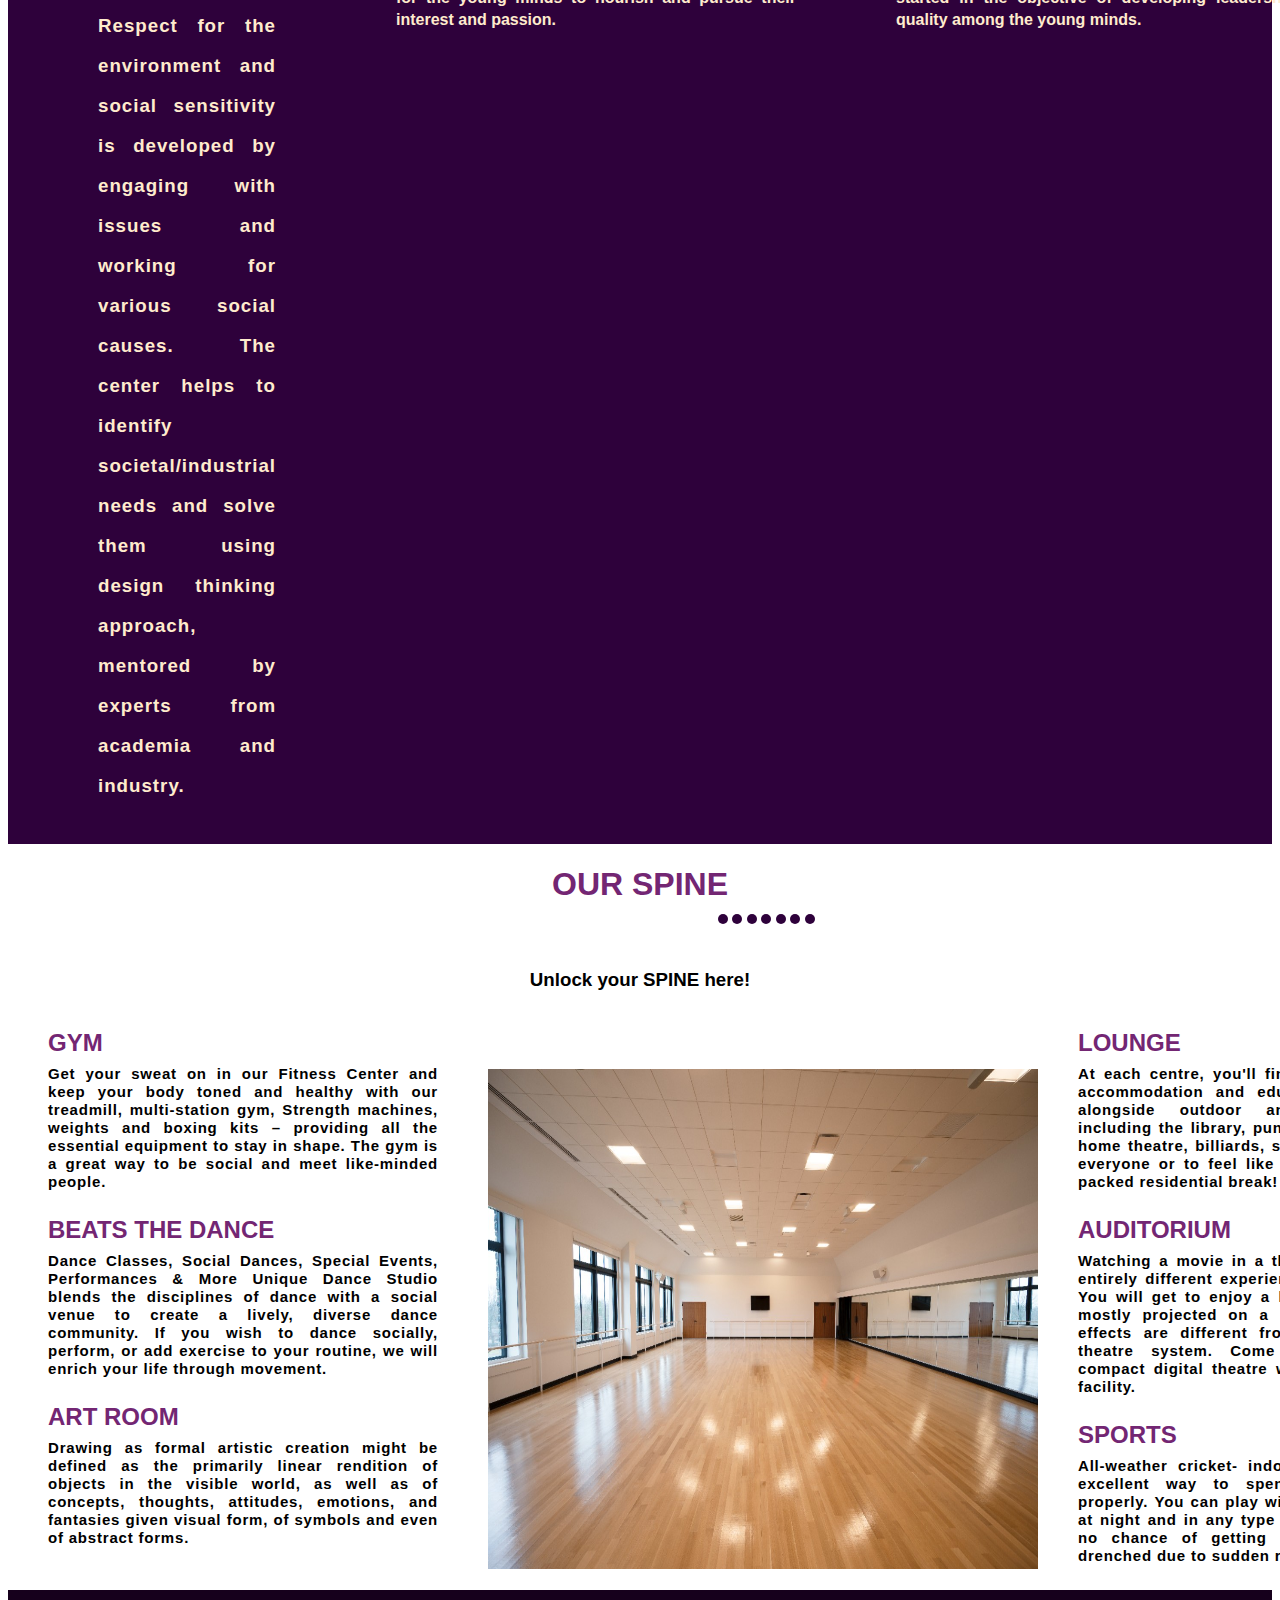
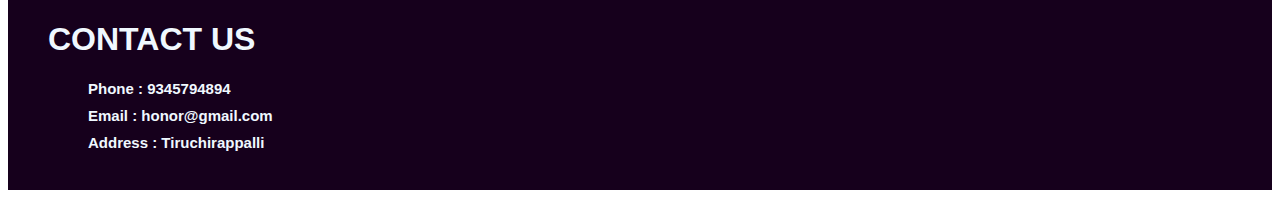
<file: clubs.html>
<!DOCTYPE html>
<html lang="en">
<head>
    <meta charset="UTF-8">
    <meta http-equiv="X-UA-Compatible" content="IE=edge">
    <meta name="viewport" content="width=device-width, initial-scale=1.0">
    <title>Home</title>
    <link rel="stylesheet" href="styles.css">
    
</head>

<body>
<header>
   
  <div>
    <div style="margin-bottom: -52px;background-color:#2e013b;">
      <img src="logo.png" alt="honor-happy-schooling-logo" style="height: 70px; width:70px;float: left;margin-top: 20px;">
      <div style="display: flex;"><div><h1 class="honor">A FINGERPRINT <br> SCHOOL</h1></div>
      <div><h1 class="schl">HONOR HAPPY SCHOOLING</h1></div></div>
    </div><br>
 
   <div class="menu"  >
    <button class="button" onclick="myFunction()"><a href="index.html"><b style="color: white;">HOME</b></a></button>
    <script>
      function myFunction() {
        alert("The best way to predict your future is to create it... Welcome to predict your future!!");
        
      }
      </script>
      <button class="button" > <a href="about.html"><b style="color: white;">ABOUT</b> </a></button>
      <button class="button" > <a href="admission.html"><b style="color: white;">ADMISSION</b></a></button>
      <button class="button" > <a href="clubs.html"><b style="color: white;">CAMPUS</b></a></button>
      <button class="button" > <a href="facilities.html"><b style="color: white;">FACILITIES</b> </a></button>
      <button class="button" > <a href="events.html"><b style="color: white;">EVENTS</b></a></button>

       </div><br>
</header>

<section>
</div>
<div><img src="schlimage.jpg" style="width: 1200px;height: 500px;float:center;opacity:0.7;">
  <h1 class="imag" >We bring together the traditions and ethos of India and modern technology in an environment where every child is unique.</h1></div>
</section>  


<div style="font-family: 'Fira Sans', sans-serif;">
    <h1 style="text-align: center;color:  #732673;">BEYOND ACADEMICS</h1>
    <div style="margin-left: 700px;">
        <h1 class="circle"></h1>
        <h1 class="circle"></h1>
        <h1 class="circle"></h1>
        <h1 class="circle"></h1>
        <h1 class="circle"></h1>
        <h1 class="circle"></h1>
        <h1 class="circle"></h1>
       </div>
    <h4 style="margin-left: 400px;margin-right: 400px;text-align: center;">To satisfy the curiosity, inquisitiveness and aiming at excellence, we provide an atmosphere to pursue individual interests and focus on their eventual career choices but also paves a pathway to prepare students for life – helping them to become confident, responsible, reflective, innovative, engaged and ready to tackle the demands of tomorrow’s world, capable of shaping a better world for the future.
    </h4>
</div>

<div style="display: flex;  font-family: 'Fira Sans', sans-serif;background-color:#2e013b;color:blanchedalmond;padding-top: 30px;padding-bottom: 20px;">
    <div style="width: 300px;text-align: justify;margin-left: 90px;letter-spacing: 1px;line-height: 40px;">
        <h3>Through participation in a variety of activities such as debates, quiz, creative writing, drama and elocution. Students grow in Confidence, and develop skills and competencies that will stand them in good stead in life. Respect for the environment and social sensitivity is developed by engaging with issues and working for various social causes.
            The center helps to identify societal/industrial needs and solve them using design thinking approach, mentored by experts from academia and industry.</h3>
    </div>
    
    <div style="margin-left: 50px;">
        <div class="asas" >
            <div class="beyond">
            <h2 >PERFORMING ARTS</h2>
            <h5 class="hhs">At HHS, we encourage every student to pursue a broad balanced co-curricular program, providing them with a variety of challenges and experiences through which they can grow into confident, well-rounded individuals.</h5>
        </div>
        <div class="beyond">
            <h2>VISUAL ARTS</h2>
            <h5 class="hhs">Visual Arts program at SNS Academy strives to develop students' aesthetic, creative, imaginative and critical faculties achieved through the implementation of a coherent, well balanced program across grades.</h5>
        </div>
        </div>
        <div class="asas" style="margin-top: -25px;">
            <div class="beyond">
                <h2>SPORTS</h2>
                <h5 class="hhs">A physical education programme which includes team and individual sport as well as a rigorous physical regime is an essential part of school life. Good health and fitness is a natural outcome of the programme.</h5>
            </div>
            <div class="beyond">
                <h2>SCHOOL TRIPS</h2>
                <h5 class="hhs">Students from each grade have the opportunity to go for educational trips within the city. Besides the huge learning that the students carry back from the great outdoors, they alsodevelop a close bond with the teachers and friends.</h5>
            </div>
        </div>
        <div class="asas" style="margin-top: -25px;">
            <div class="beyond">
                <h2>CIRCLE TIME</h2>
                <h5 class="hhs">Circle Time activities act as team building exercises that enhance the self esteem of the children. The teacher acts as the facilitator during the class. Each child is encouraged to speak and voice his/her views while the others learn the importance of listening. The skills promoted are speaking, listening, thinking and concentrating.</h5>
            </div>
            <div class="beyond">
                <h2>DISCOVERY HOUR</h2>
                <h5 class="hhs">An hour of observing, experimenting and learning through, as the name suggests-discovering! Activities that promote these skills with an element of fun are incorporated into the time table. After giving the instructions, the teacher acts as the facilitator while the children work and draw conclusions independently or as a team.</h5>
            </div>
        </div>
        <div class="asas" style="margin-top: -25px;">
            <div class="beyond">
                <h2>STUDENTS' CLUBS</h2>
                <h5 class="hhs">Various number of students' club has been initiated for the young minds to nourish and pursue their interest and passion.</h5>
            </div>
            <div class="beyond">
                <h2>STUDENT COUNCIL</h2>
                <h5 class="hhs">The proud & duty bound student council has been started in the objective of developing leadership quality among the young minds.</h5>
            </div>
        </div>  
    </div>  
</div>

<div style="font-family: 'Fira Sans', sans-serif;">
    <h1 style="text-align: center;color:  #732673;">OUR SPINE</h1>
    <div style="margin-left: 710px;">
        <h1 class="circle"></h1>
        <h1 class="circle"></h1>
        <h1 class="circle"></h1>
        <h1 class="circle"></h1>
        <h1 class="circle"></h1>
        <h1 class="circle"></h1>
        <h1 class="circle"></h1>
       </div>
    <h3 style="text-align: center;">Unlock your SPINE here! </h3>
  
</div>

<div style="display: flex;  font-family: 'Fira Sans', sans-serif;margin-left: 40px;margin-right: 90px;text-align: justify;" >
    <div>
        <div>
        <h2 style="color:  #732673;">GYM</h2>
        <h5 class="gym">Get your sweat on in our Fitness Center and keep your body toned and healthy with our treadmill, multi-station gym, Strength machines, weights and boxing kits – providing all the essential equipment to stay in shape. The gym is a great way to be social and meet like-minded people.
        </h5>
    </div>
    <div>
        <h2 style="color:  #732673;">BEATS THE DANCE</h2>
        <h5 class="gym">Dance Classes, Social Dances, Special Events, Performances & More Unique Dance Studio blends the disciplines of dance with a social venue to create a lively, diverse dance community. If you wish to dance socially, perform, or add exercise to your routine, we will enrich your life through movement.</h5>
    </div>
    <div>
        <h2 style="color:  #732673;">ART ROOM</h2>
        <h5 class="gym">Drawing as formal artistic creation might be defined as the primarily linear rendition of objects in the visible world, as well as of concepts, thoughts, attitudes, emotions, and fantasies given visual form, of symbols and even of abstract forms.</h5>
    </div>
    </div>
    
<div>
        <script>
            var imgArr = ["gym.png","danceroom.jpg","artroom.jpg","lounge.png","auditorium.jpg"];
            function display() {
                var num = Math.floor(Math.random()*(imgArr.length));
                document.image.src=imgArr[num];
            }
        </script>
    <body onload="display()">
        <img name="image" src="sports.jpg" width="550px" height="500px" style="margin-left:50px;margin-top: 60px;">
    </body>
</div>

    <div style="margin-left: 40px;">
        <div>
            <h2 style="color:  #732673;">LOUNGE</h2>
            <h5 class="gym">At each centre, you'll find top facilities, comfy accommodation and educational opportunities alongside outdoor and indoor activities including the library, punch bag, apple desktop, home theatre, billiards, snooker etc. Enough for everyone or to feel like they've had an action-packed residential break!</h5>
        </div>
        <div>
            <h2 style="color:  #732673;">AUDITORIUM</h2>
            <h5 class="gym">Watching a movie in a theatre will give you an entirely different experience from that of home. You will get to enjoy a larger display which is mostly projected on a large wall. The sound effects are different from that of your home theatre system. Come and experience the compact digital theatre with an on-site parking facility.</h5>
        </div>
        <div>
            <h2 style="color:  #732673;">SPORTS</h2>
            <h5 class="gym">All-weather cricket- indoor cricket pitch is an excellent way to spend your leisure time properly. You can play with proper lighting even at night and in any type of weather. So there is no chance of getting overheated or getting drenched due to sudden rain.</h5>
        </div>
    </div>
</div>


<FOOTER>
    <div style="background-color:#16001c;color: aliceblue;height:200px;padding: 10px;">
        <h1 style="font-family: 'Fira Sans', sans-serif;margin-left: 30px;">CONTACT US</h1>
       <div style="margin-left: 70px;">
        <div><h1 class="cont">Phone : 9345794894</h1></div>
        <div><h1 class="cont">Email : honor@gmail.com</h1></div>
        <div><h1 class="cont">Address : Tiruchirappalli</h1></div>
       </div>
       </div>
</FOOTER>
</file>
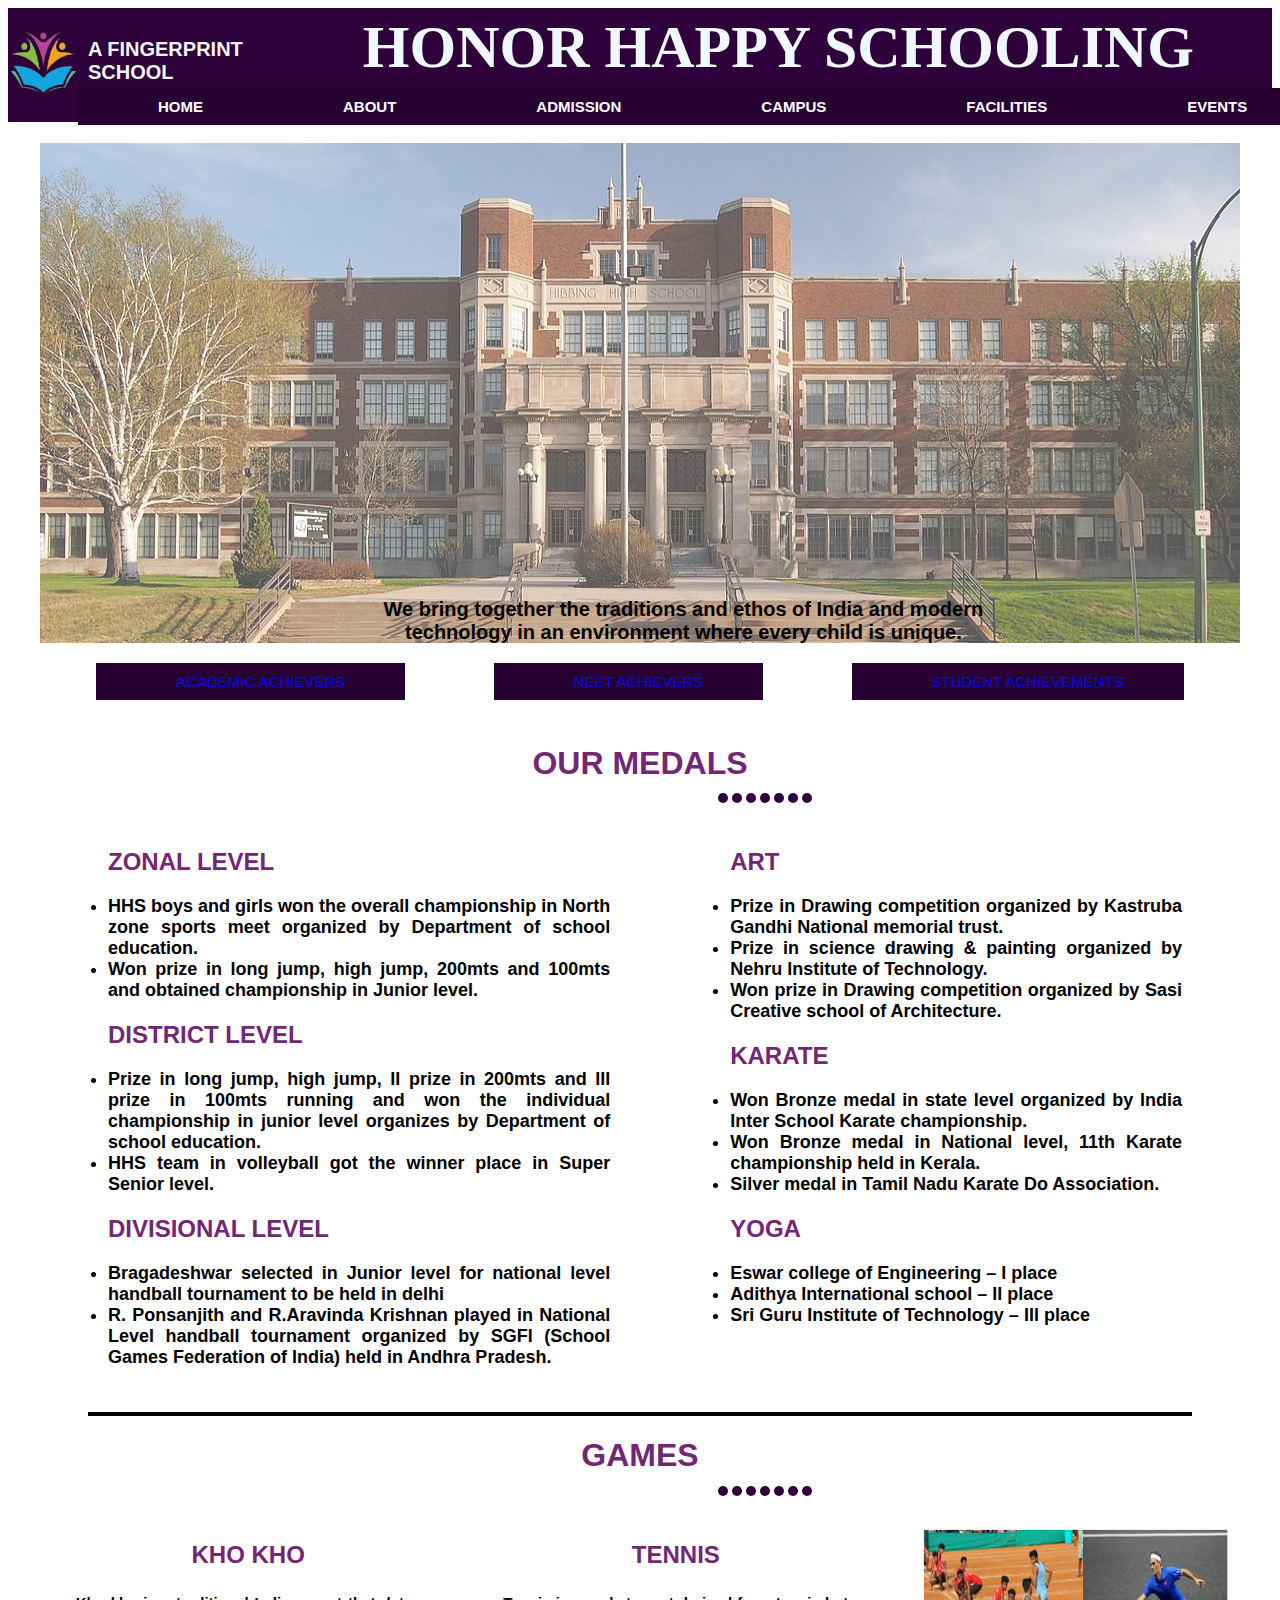
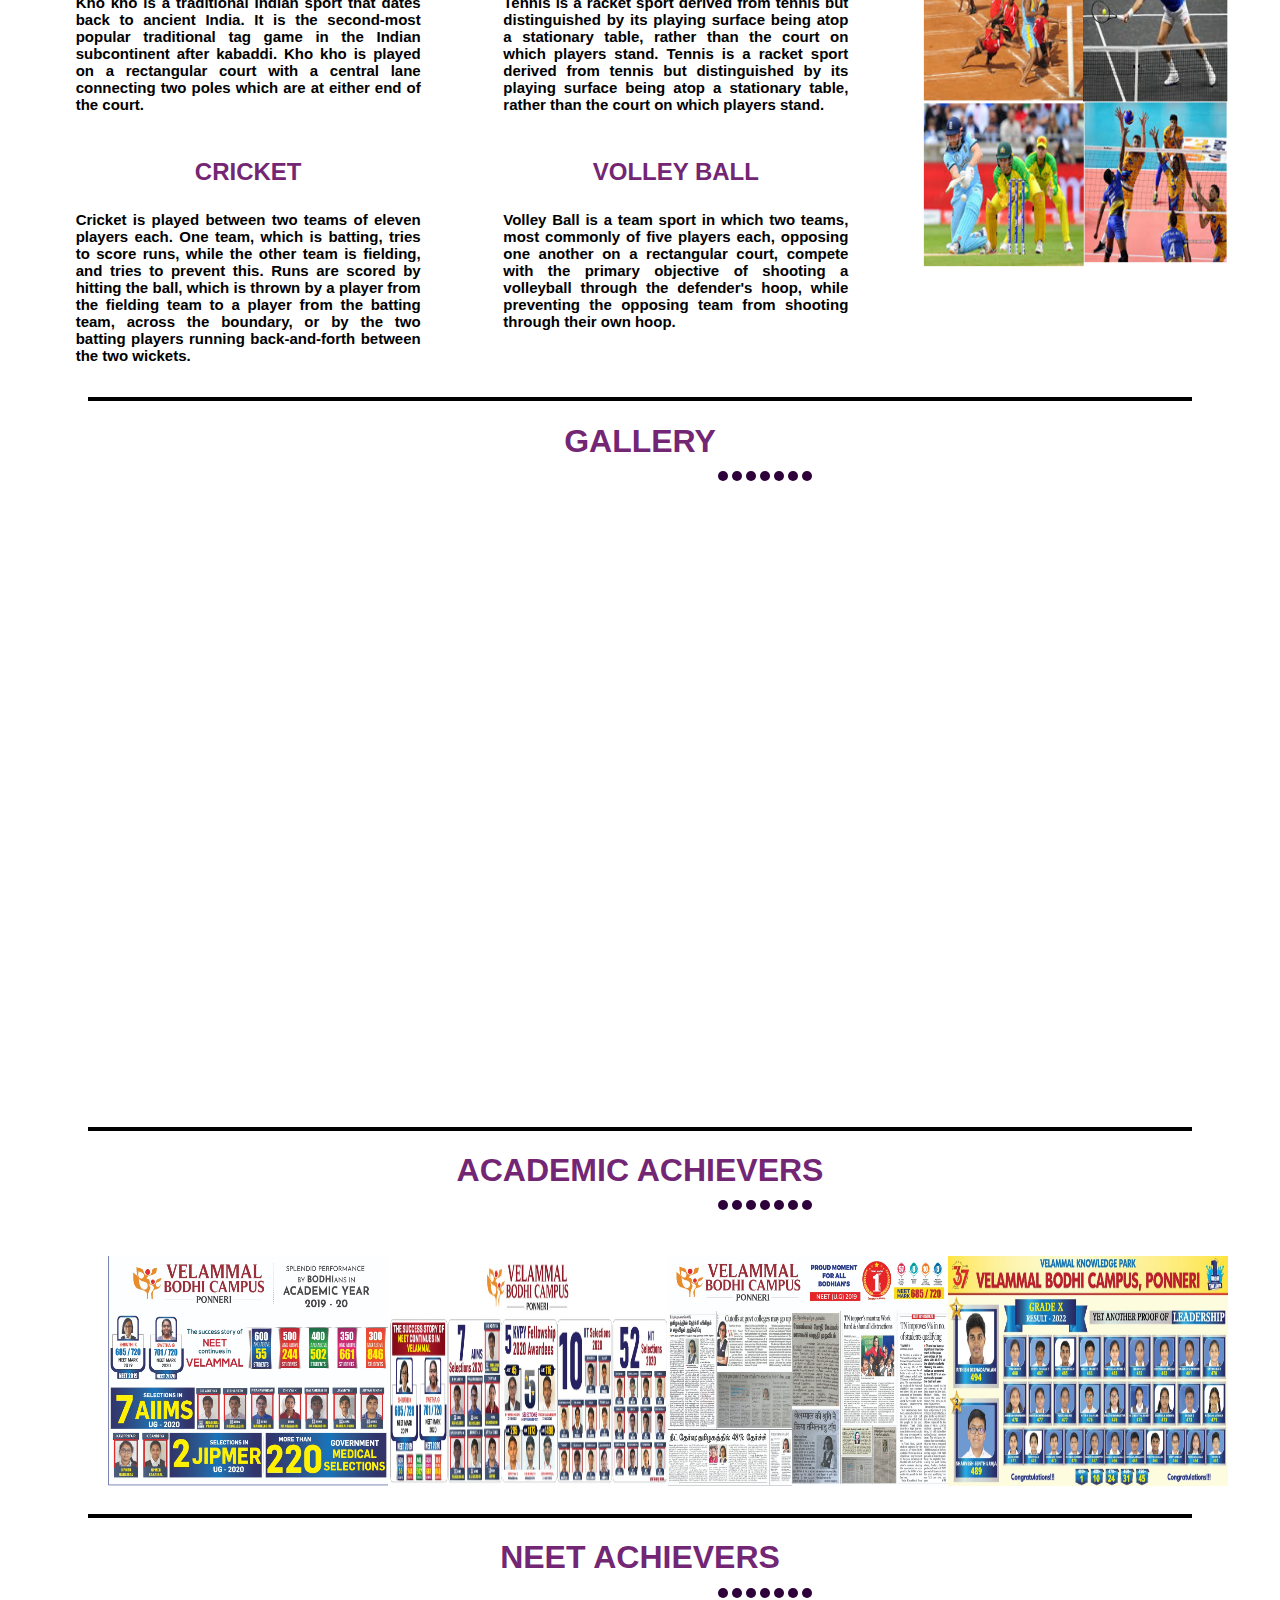
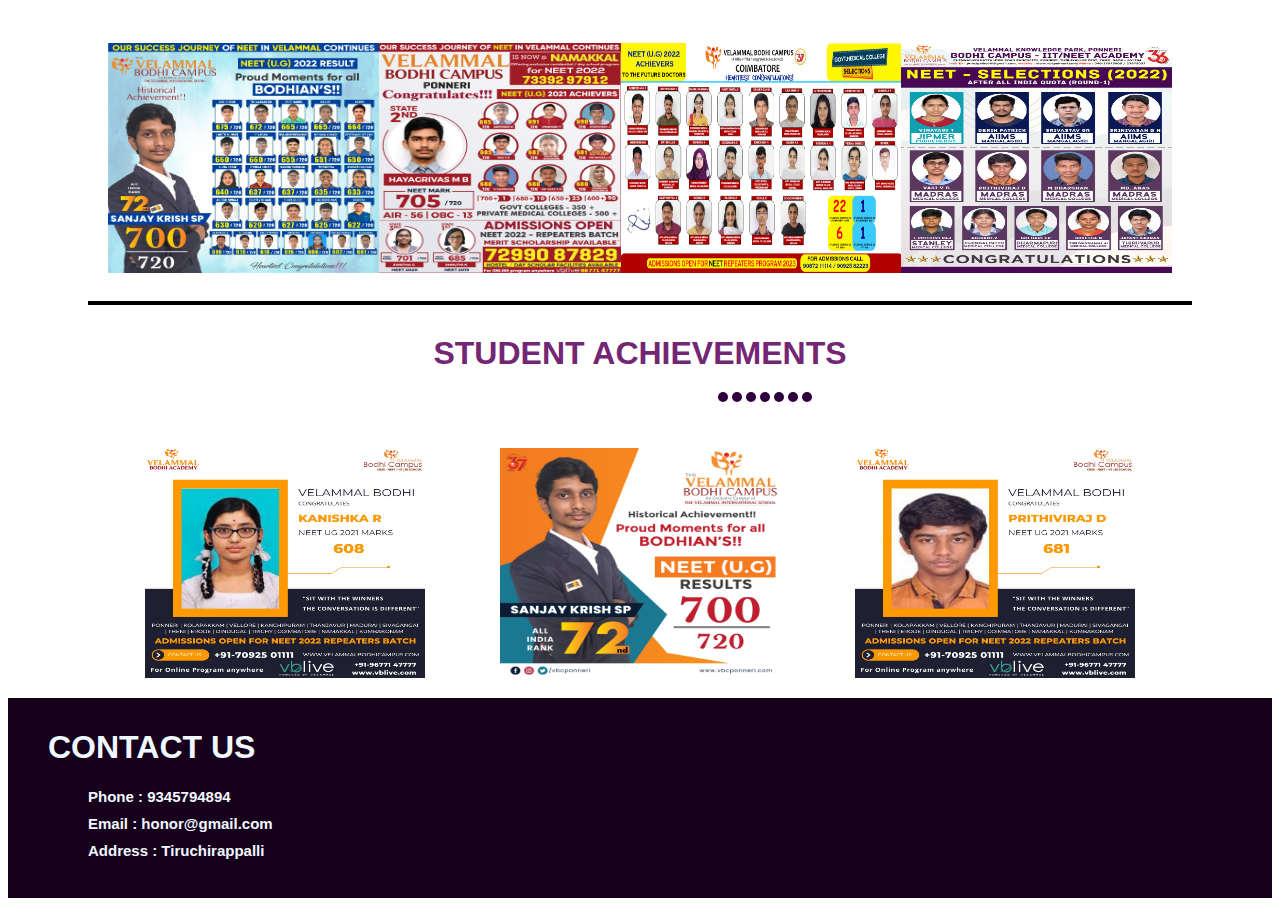
<file: events.html>
<!DOCTYPE html>
<html lang="en">
<head>
    <meta charset="UTF-8">
    <meta http-equiv="X-UA-Compatible" content="IE=edge">
    <meta name="viewport" content="width=device-width, initial-scale=1.0">
    <title>Home</title>
    <link rel="stylesheet" href="styles.css">
    
</head>

<body>
<header>
   
  <div>
    <div style="margin-bottom: -52px;background-color:#2e013b;">
      <img src="logo.png" alt="honor-happy-schooling-logo" style="height: 70px; width:70px;float: left;margin-top: 20px;">
      <div style="display: flex;"><div><h1 class="honor">A FINGERPRINT <br> SCHOOL</h1></div>
      <div><h1 class="schl">HONOR HAPPY SCHOOLING</h1></div></div>
    </div><br>
 
   <div class="menu"  >
    <button class="button" onclick="myFunction()"><a href="index.html"><b style="color: white;">HOME</b></a></button>
    <script>
      function myFunction() {
        alert("The best way to predict your future is to create it... Welcome to predict your future!!");
        
      }
      </script>
      <button class="button" > <a href="about.html"><b style="color: white;">ABOUT</b> </a></button>
      <button class="button" > <a href="admission.html"><b style="color: white;">ADMISSION</b></a></button>
      <button class="button" > <a href="clubs.html"><b style="color: white;">CAMPUS</b></a></button>
      <button class="button" > <a href="facilities.html"><b style="color: white;">FACILITIES</b> </a></button>
      <button class="button" > <a href="events.html"><b style="color: white;">EVENTS</b></a></button>

       </div><br>
</header>

<section>
</div>
<div><img src="schlimage.jpg" style="width: 1200px;height: 500px;float:center;opacity:0.7;">
  <h1 class="imag" >We bring together the traditions and ethos of India and modern technology in an environment where every child is unique.</h1></div>
</section>  

        <div class="bbbb">
          <button class="button"><a href="#academy">ACADEMIC ACHIEVERS</a></button>
            <button class="button " > <a href="#neet">NEET ACHIEVERS </a></button>
            <button class="button "> <a href="#student">STUDENT ACHIEVEMENTS </a></button>
             </div><br>



             <h1 class="mmmm" style="text-align: center;color:  #732673;">OUR MEDALS</h1>
             <div style="margin-left: 710px;">
              <h1 class="circle"></h1>
              <h1 class="circle"></h1>
              <h1 class="circle"></h1>
              <h1 class="circle"></h1>
              <h1 class="circle"></h1>
              <h1 class="circle"></h1>
              <h1 class="circle"></h1>
             </div>
<div style="display: flex;justify-content: space-evenly;">
   
  <div style="width: 55%;margin-left: 50px;margin-right: 100px;">
       
   
    <div style="margin-left: 50px;"> 
      <div  > 
      <h2 class="mmmm"style="color:  #732673;"><b>ZONAL LEVEL</b></h2>
      <ul class="subject" >
        <li>HHS boys and girls won the overall championship in North zone sports meet organized by Department of school education.</li>
        <li>Won prize in long jump, high jump, 200mts and 100mts and obtained championship in Junior level.</li>
      </ul></div> 
<div>
  <h2 class="mmmm"style="color:  #732673;"><b>DISTRICT LEVEL</b></h2>
  <ul class="subject">
    <li>Prize in long jump, high jump, II prize in 200mts and III prize in 100mts running and won the individual championship in junior level organizes by Department of school education.</li>
      <li>HHS team in volleyball got the winner place in Super Senior level.</li>
</ul> </div>

<div ><h2 class="mmmm"style="color:  #732673;"><b>DIVISIONAL LEVEL</b></h2>
  <ul class="subject">
      <li>Bragadeshwar selected in Junior level for national level handball tournament to be held in delhi</li>
      <li>R. Ponsanjith and R.Aravinda Krishnan played in National Level handball tournament organized by SGFI (School Games Federation of India) held in Andhra Pradesh.</li>
  </ul>  
  </div>
</div>
  </div>
 
  <div style="width: 45%;margin-left: 20px;margin-right: 90px;">
    
    <div style="margi">
      <div> 
      <div> <h2 class="mmmm"style="color:  #732673;"><b>ART</b></h2>
      <ul class="subject">
        <li>Prize in Drawing competition organized by Kastruba Gandhi National memorial trust.</li>
        <li>Prize in science drawing & painting organized by Nehru Institute of Technology.</li>
        <li>Won prize in Drawing competition organized by Sasi Creative school of Architecture.</li>
      </ul> </div>
    <div><h2 class="mmmm"style="color:  #732673;"><b>KARATE</b></h2>
      <ul class="subject">
        <li>Won Bronze medal in state level organized by India Inter School Karate championship.</li>
        <li>Won Bronze medal in National level, 11th Karate championship held in Kerala.</li>
          <li>Silver medal in Tamil Nadu Karate Do Association.</li>
      </ul>  </div>
    <div><h2 class="mmmm"style="color:  #732673;"><b>YOGA</b></h2>
      <ul class="subject">
        <li>Eswar college of Engineering – I place </li>
        <li>Adithya International school – II place</li>
        <li>Sri Guru Institute of Technology – III place</li>
      </ul> </div></div>
        </div>
  </div>
  
</div> 
  <br> <hr style="border:2px solid black;margin-left: 80px;margin-right: 80px;">

  <div><h1 class="mmmm" style="text-align: center;color:  #732673;">GAMES</h1>
    <div style="margin-left: 710px;">
      <h1 class="circle"></h1>
      <h1 class="circle"></h1>
      <h1 class="circle"></h1>
      <h1 class="circle"></h1>
      <h1 class="circle"></h1>
      <h1 class="circle"></h1>
      <h1 class="circle"></h1>
     </div>
    <img src="games.png" alt="Workplace" usemap="#workmap" width="380" height="350" style="float: right;width: 25%;margin-right: 40px;">

<map name="workmap">
  <area shape="rect" coords="11,10,214,181"  href="ssss.mp4">
  <area shape="rect" coords="220,12,400,178" alt="tennis" href="zzzz.mp4">
  <area shape="rect" coords="12,187,212,347" alt="cricket" href="yyyy.mp4">
  <area shape="rect" coords="220,189,400,345" alt="volleyball" href="xxxx.mp4">
</map>
<div style="font-family: 'Fira Sans', sans-serif;">
 <div style="display:flex;justify-content: space-evenly;">
  <div style="margin-left: 15px;margin-right: 15px;width: 38%;">
    <h2 style="text-align: center;color:  #732673;">KHO KHO</h2>
    <h5 style="text-align: justify;font-size: 15px;">Kho kho is a traditional Indian sport that dates back to ancient India. It is the second-most popular traditional tag game in the Indian subcontinent after kabaddi. Kho kho is played on a rectangular court with a central lane connecting two poles which are at either end of the court.</h5>
  </div>
  <div style="margin-left: 15px;margin-right: 15px;width: 38%;" >
    <h2 style="text-align: center;color:  #732673;">TENNIS</h2>
    <h5 style="text-align: justify;font-size: 15px;"> Tennis is a racket sport derived from tennis but distinguished by its playing surface being atop a stationary table, rather than the court on which players stand. Tennis is a racket sport derived from tennis but distinguished by its playing surface being atop a stationary table, rather than the court on which players stand.</h5>
  </div>
 </div>
  <div style="display:flex;justify-content: space-evenly;">
    <div style="margin-left: 15px;margin-right: 15px;width: 38%;">
      <h2 style="text-align: center;color:  #732673;">CRICKET</h2>
      <h5 style="text-align: justify;font-size: 15px;">Cricket is played between two teams of eleven players each. One team, which is batting, tries to score runs, while the other team is fielding, and tries to prevent this. Runs are scored by hitting the ball, which is thrown by a player from the fielding team to a player from the batting team, across the boundary, or by the two batting players running back-and-forth between the two wickets.</h5>
    </div>
    <div style="margin-left: 15px;margin-right: 15px;width: 38%;">
      <h2 style="text-align: center;color:  #732673;">VOLLEY BALL</h2>
      <h5 style="text-align: justify;font-size: 15px;">Volley Ball is a team sport in which two teams, most commonly of five players each, opposing one another on a rectangular court, compete with the primary objective of shooting a volleyball through the defender's hoop, while preventing the opposing team from shooting through their own hoop.</h5>
    </div>
  </div>
</div>
  </div>   <hr style="border:2px solid black;margin-left: 80px;margin-right: 80px;">
          
            
<h1 style="text-align: center;font-family: 'Fira Sans', sans-serif;color:  #732673;">GALLERY</h1>
<div style="margin-left: 710px;">
  <h1 class="circle"></h1>
  <h1 class="circle"></h1>
  <h1 class="circle"></h1>
  <h1 class="circle"></h1>
  <h1 class="circle"></h1>
  <h1 class="circle"></h1>
  <h1 class="circle"></h1>
 </div>
           <div class="video"> 
            <iframe width="318" height="250" src="https://www.youtube.com/embed/8tipHWLuM5A" title="Chithravathy Workshop @ Velammal Bodhi Campus, Ponneri." frameborder="0" allow="accelerometer; autoplay; clipboard-write; encrypted-media; gyroscope; picture-in-picture; web-share" allowfullscreen></iframe>
            <iframe width="318" height="250" src="https://www.youtube.com/embed/Li_CHA1Ky1w" title="HIGHER STUDIES &amp; CAREER  OPTIONS IN MANAGEMENT" frameborder="0" allow="accelerometer; autoplay; clipboard-write; encrypted-media; gyroscope; picture-in-picture; web-share" allowfullscreen></iframe>
            <iframe width="318" height="250" src="https://www.youtube.com/embed/BagsONzQdv0" title="VKP Sloka Day - 28/11/20 Sloka Recite by 38 Schools" frameborder="0" allow="accelerometer; autoplay; clipboard-write; encrypted-media; gyroscope; picture-in-picture; web-share" allowfullscreen></iframe>
            <iframe width="318" height="250" src="https://www.youtube.com/embed/twuG8XswJqk" title="Velammal Bodhi Campus,Ponneri- Master Aditya (Batch:- 2019-2020)" frameborder="0" allow="accelerometer; autoplay; clipboard-write; encrypted-media; gyroscope; picture-in-picture; web-share" allowfullscreen></iframe>
           </div>
           <div class="video">
            <iframe width="318" height="250" src="https://www.youtube.com/embed/kHvYcYBIAg0" title="Chitravathi - Centre for Visual Arts :- WHY ART ?" frameborder="0" allow="accelerometer; autoplay; clipboard-write; encrypted-media; gyroscope; picture-in-picture; web-share" allowfullscreen></iframe>
            <iframe width="318" height="250" src="https://www.youtube.com/embed/Li_CHA1Ky1w" title="HIGHER STUDIES &amp; CAREER  OPTIONS IN MANAGEMENT" frameborder="0" allow="accelerometer; autoplay; clipboard-write; encrypted-media; gyroscope; picture-in-picture; web-share" allowfullscreen></iframe>
            <iframe width="318" height="250" src="https://www.youtube.com/embed/oCLNBjVWvo0" title="VKP SLOKA RECITAL SEPTEMBER 2021" frameborder="0" allow="accelerometer; autoplay; clipboard-write; encrypted-media; gyroscope; picture-in-picture; web-share" allowfullscreen></iframe>
            <iframe width="318" height="250" src="https://www.youtube.com/embed/WlCAsn5lKZE" title="Master.Satvik Sastry of Velammal Bodhi campus-Ponneri" frameborder="0" allow="accelerometer; autoplay; clipboard-write; encrypted-media; gyroscope; picture-in-picture; web-share" allowfullscreen></iframe>
          </div>
            <div id="academy">
              <hr style="border:2px solid black;margin-left: 80px;margin-right: 80px;">
          
              <script class="mouse">
                function bigImg(x) {
                  x.style.height = "350px";
                  x.style.width = "300px";
                }
                
                function normalImg(x) {
                  x.style.height = "280px";
                  x.style.width = "230px";
                }
                </script>

            <div><h1 style="text-align: center;font-family: 'Fira Sans', sans-serif;color:  #732673;">ACADEMIC ACHIEVERS</h1></div>
              <div style="margin-left: 710px;">
                <h1 class="circle"></h1>
                <h1 class="circle"></h1>
                <h1 class="circle"></h1>
                <h1 class="circle"></h1>
                <h1 class="circle"></h1>
                <h1 class="circle"></h1>
                <h1 class="circle"></h1>
               </div> 
            <div style="display:flex;" class="academic">
          
          <img onmouseover="bigImg(this)" onmouseout="normalImg(this)" src="2019-20.jpeg" width="280" height="230"class="mouse">
              
           <img src="acadamy.jpeg" width="280" height="230" class="mouse" onmouseover="bigImg(this)" onmouseout="normalImg(this)">
             
          <img src="news.jpeg" width="280" height="230" class="mouse" onmouseover="bigImg(this)" onmouseout="normalImg(this)">
           
          <img src="2022a.jpeg" width="280" height="230" class="mouse" onmouseover="bigImg(this)" onmouseout="normalImg(this)">
            </div>
          </div> <div id="neet"> 
            <hr style="border:2px solid black;margin-left: 80px;margin-right: 80px;">
            
            <div><h1 style="text-align: center;font-family: 'Fira Sans', sans-serif;color:  #732673;">NEET ACHIEVERS</h1> </div>
            <div style="margin-left: 710px;">
              <h1 class="circle"></h1>
              <h1 class="circle"></h1>
              <h1 class="circle"></h1>
              <h1 class="circle"></h1>
              <h1 class="circle"></h1>
              <h1 class="circle"></h1>
              <h1 class="circle"></h1>
             </div>
           <div style="display:flex;" class="academic" >
            <img src="2022.jpeg" usemap="#1212" width="280" height="230" class="mouse" onmouseover="bigImg(this)" onmouseout="normalImg(this)">

             <img src="neet 2021.jpg" usemap="#12345" width="250" height="230"class="mouse" onmouseover="bigImg(this)" onmouseout="normalImg(this)">
               
            <img src="neet 2022.jpg" usemap="#123" width="280" height="230" class="mouse" onmouseover="bigImg(this)" onmouseout="normalImg(this)">
                
            <img src="neet1.jpeg" usemap="#1234" width="280" height="230" class="mouse" onmouseover="bigImg(this)" onmouseout="normalImg(this)">    
          </div><hr style="border:2px solid black;margin-left: 80px;margin-right: 80px;">
          </div>

          <div id="student">
            <div><h1 style="text-align: center;font-family: 'Fira Sans', sans-serif;margin:30px 30px;color:  #732673;">STUDENT ACHIEVEMENTS</h1> </div>
            <div style="margin-left: 710px;">
              <h1 class="circle"></h1>
              <h1 class="circle"></h1>
              <h1 class="circle"></h1>
              <h1 class="circle"></h1>
              <h1 class="circle"></h1>
              <h1 class="circle"></h1>
              <h1 class="circle"></h1>
             </div>
          
            <div style="display:flex;" class="academic">
          
          <img src="kan123.jpg" width="280" height="230" class="mouse" onmouseover="bigImg(this)" onmouseout="normalImg(this)">
         
          <img src="san123.jpeg" width="280" height="230" class="mouse" onmouseover="bigImg(this)" onmouseout="normalImg(this)">
                 
          <img src="pri123.jpg" width="280" height="230" class="mouse" onmouseover="bigImg(this)" onmouseout="normalImg(this)">
            </div>
          </div>
      </div>
      
      <footer>    
        <div style="background-color:#16001c;color: aliceblue;height:200px;padding: 10px;">
         <h1 style="font-family: 'Fira Sans', sans-serif;margin-left: 30px;">CONTACT US</h1>
        <div style="margin-left: 70px;">
         <div><h1 class="cont">Phone : 9345794894</h1></div>
         <div><h1 class="cont">Email : honor@gmail.com</h1></div>
         <div><h1 class="cont">Address : Tiruchirappalli</h1></div>
        </div>
        </div>
       </footer>
   </body>
</file>
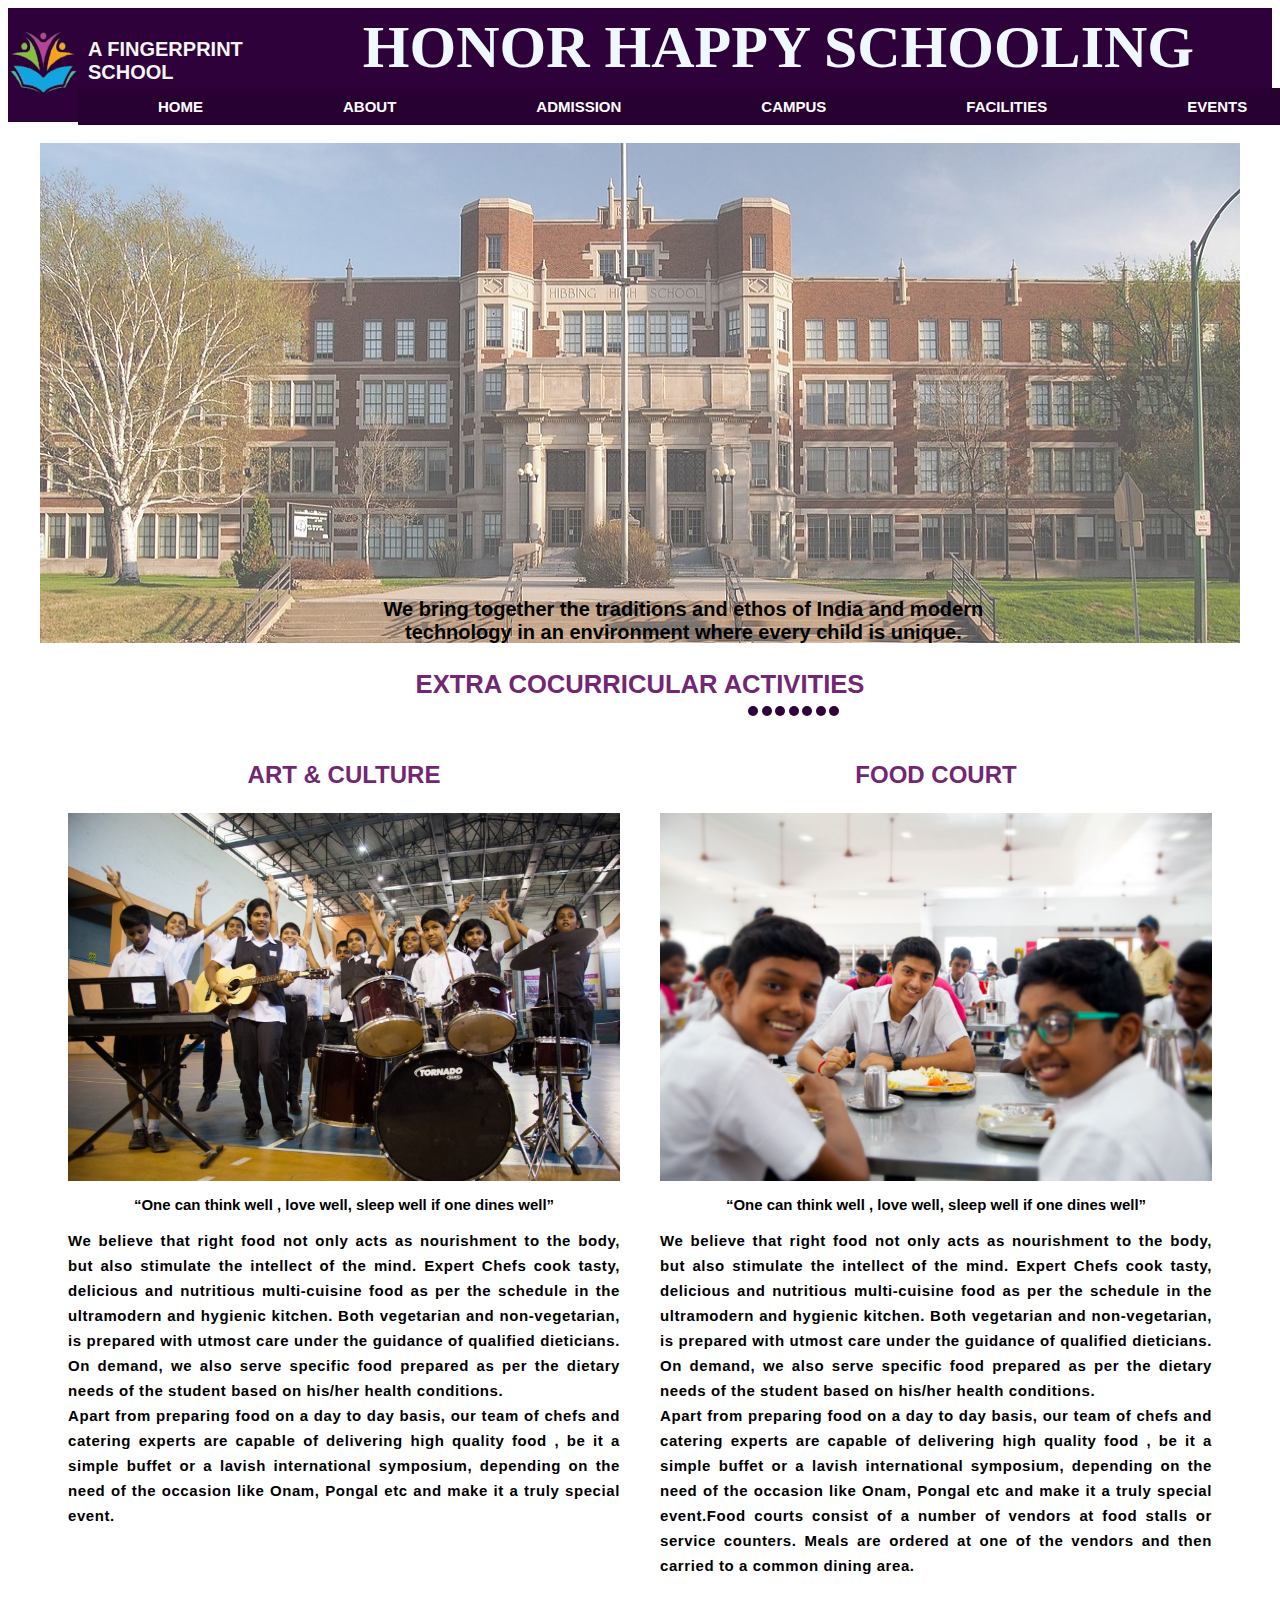
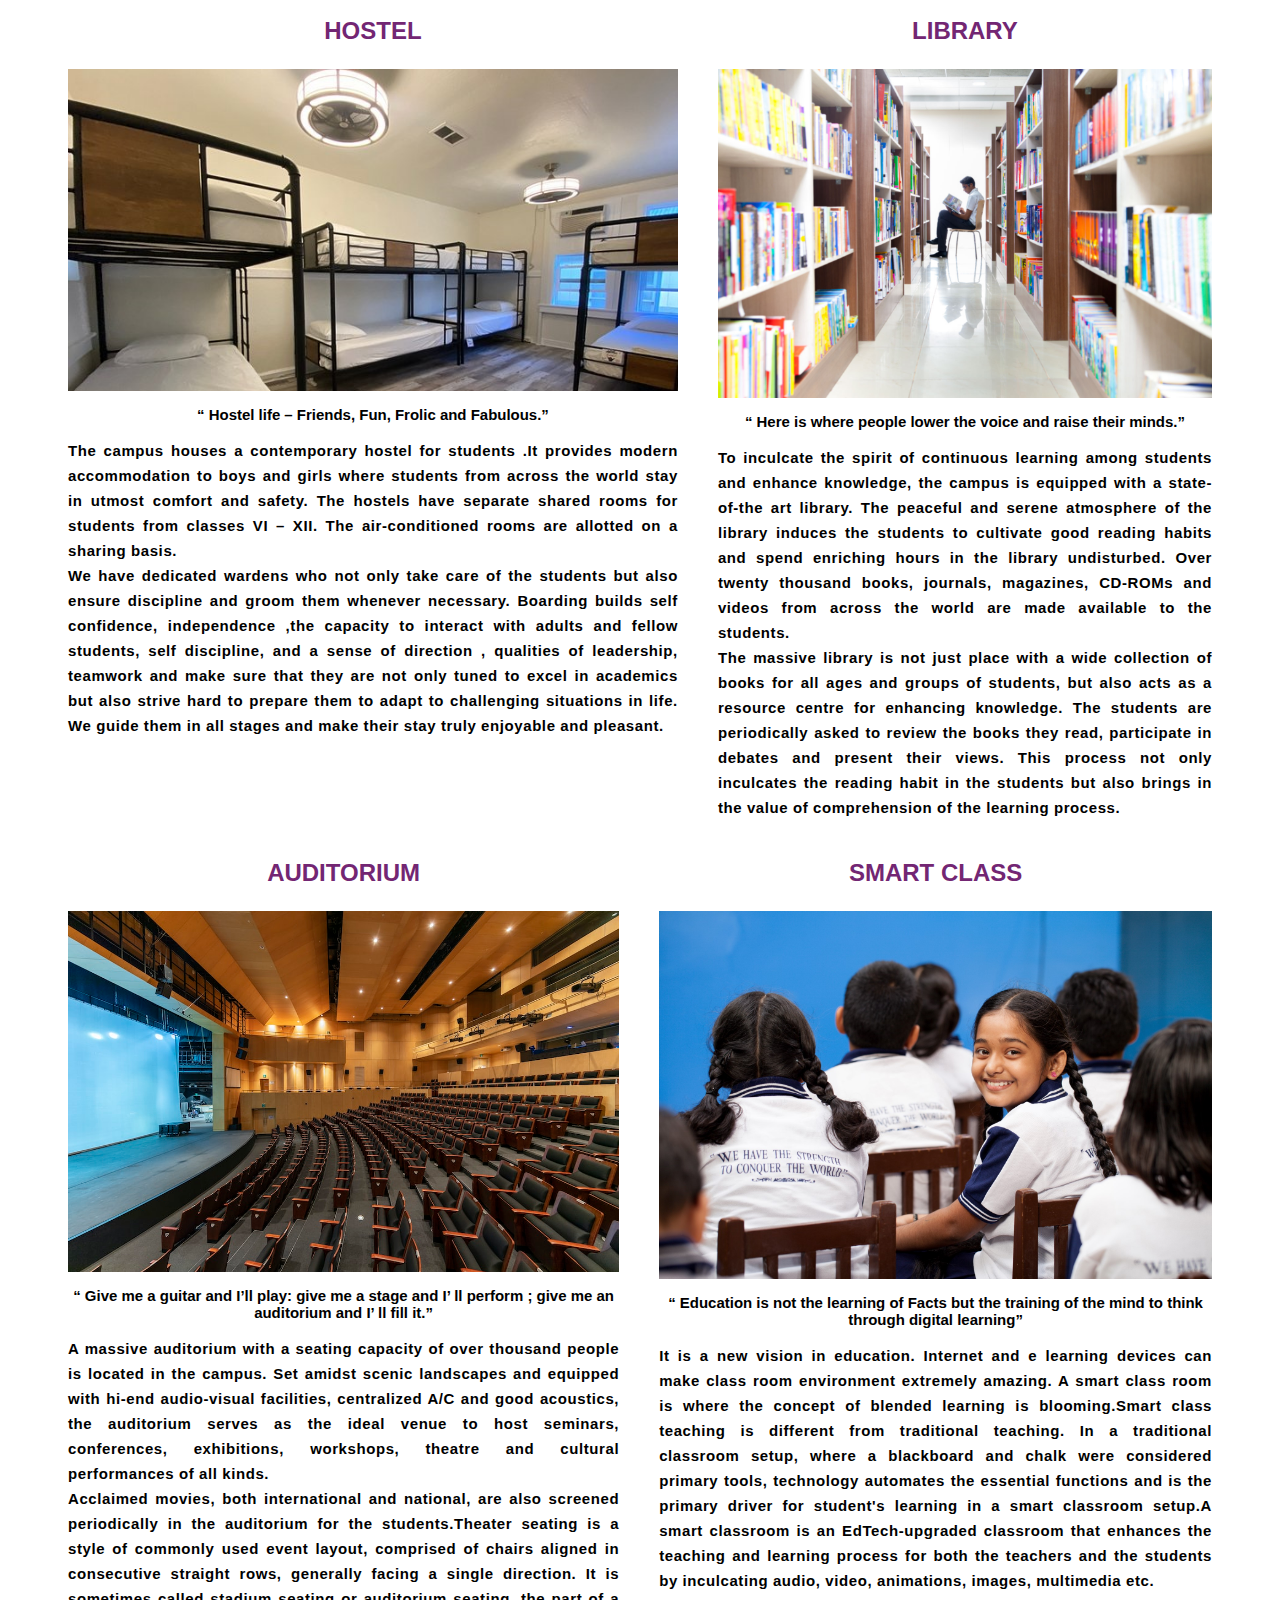
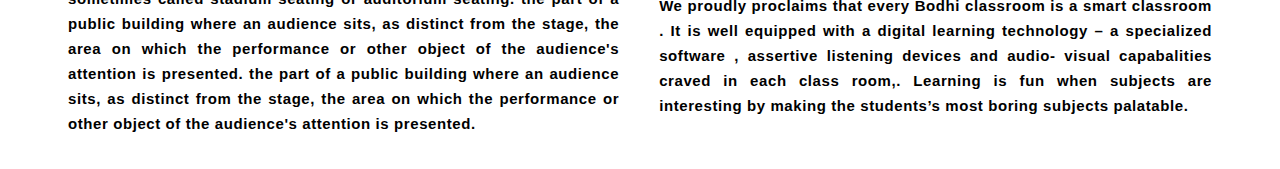
<file: facilities.html>
<!DOCTYPE html>
<html lang="en">
<head>
    <meta charset="UTF-8">
    <meta http-equiv="X-UA-Compatible" content="IE=edge">
    <meta name="viewport" content="width=device-width, initial-scale=1.0">
    <title>Home</title>
    <link rel="stylesheet" href="styles.css">
    
</head>

<body>
<header>
   
  <div>
    <div style="margin-bottom: -52px;background-color:#2e013b;">
      <img src="logo.png" alt="honor-happy-schooling-logo" style="height: 70px; width:70px;float: left;margin-top: 20px;">
      <div style="display: flex;"><div><h1 class="honor">A FINGERPRINT <br> SCHOOL</h1></div>
      <div><h1 class="schl">HONOR HAPPY SCHOOLING</h1></div></div>
    </div><br>
 
   <div class="menu"  >
    <button class="button" onclick="myFunction()"><a href="index.html"><b style="color: white;">HOME</b></a></button>
    <script>
      function myFunction() {
        alert("The best way to predict your future is to create it... Welcome to predict your future!!");
        
      }
      </script>
      <button class="button" > <a href="about.html"><b style="color: white;">ABOUT</b> </a></button>
      <button class="button" > <a href="admission.html"><b style="color: white;">ADMISSION</b></a></button>
      <button class="button" > <a href="clubs.html"><b style="color: white;">CAMPUS</b></a></button>
      <button class="button" > <a href="facilities.html"><b style="color: white;">FACILITIES</b> </a></button>
      <button class="button" > <a href="events.html"><b style="color: white;">EVENTS</b></a></button>

       </div><br>
</header>

<section>
</div>
<div><img src="schlimage.jpg" style="width: 1200px;height: 500px;float:center;opacity:0.7;">
  <h1 class="imag" >We bring together the traditions and ethos of India and modern technology in an environment where every child is unique.</h1></div>
</section>


      <style>
        .floats{
height: auto;
width: 100%;
        }
      </style>

      <div class="respon">
<h1 style="text-align: center; font-family: 'Fira Sans', sans-serif;color:  #732673;">EXTRA COCURRICULAR ACTIVITIES</h1>
<div style="margin-left: 680px;">
  <h1 class="circle"></h1>
  <h1 class="circle"></h1>
  <h1 class="circle"></h1>
  <h1 class="circle"></h1>
  <h1 class="circle"></h1>
  <h1 class="circle"></h1>
  <h1 class="circle"></h1>
 </div>
       <div style="display: flex;">
        <div>  <h3 style="text-align: center; font-size:x-large ;color:  #732673;">ART & CULTURE</h3>
          <img src="art.jpg" height="250px" width="280px" class="floats" >
          <div class="rrr">
          
          <h3>“One can think well , love well, sleep well if one dines well”</h3>
       </div>
          <h3 style="text-align: justify;letter-spacing: 0.6px;line-height: 25px;">We believe that right food not only acts as nourishment to the body, but also stimulate the intellect of the mind. Expert Chefs cook tasty, delicious and nutritious multi-cuisine food as per the schedule in the ultramodern and hygienic kitchen. Both vegetarian and non-vegetarian, is prepared with utmost care under the guidance of qualified dieticians. On demand, we also serve specific food prepared as per the dietary needs of the student based on his/her health conditions.
         <br>     Apart from preparing food on a day to day basis, our team of chefs and catering experts are capable of delivering high quality food , be it a simple buffet or a lavish international symposium, depending on the need of the occasion like Onam, Pongal etc and make it a truly special event.
          </h3>
        </div>
        <br> 

        <div style="margin-left: 40px;">   <h3 style="text-align: center; font-size:x-large ;color:  #732673;" >FOOD COURT</h3>
          <img src="foodcourt.jpg" height="250px" width="280px"  class="floats">
         <div class="rrr">
          <h3>“One can think well , love well, sleep well if one dines well”</h3>
         </div>
          <h3  style="text-align: justify;letter-spacing: 0.6px;line-height: 25px;">We believe that right food not only acts as nourishment to the body, but also stimulate the intellect of the mind. Expert Chefs cook tasty, delicious and nutritious multi-cuisine food as per the schedule in the ultramodern and hygienic kitchen. Both vegetarian and non-vegetarian, is prepared with utmost care under the guidance of qualified dieticians. On demand, we also serve specific food prepared as per the dietary needs of the student based on his/her health conditions.
             <br>Apart from preparing food on a day to day basis, our team of chefs and catering experts are capable of delivering high quality food , be it a simple buffet or a lavish international symposium, depending on the need of the occasion like Onam, Pongal etc and make it a truly special event.Food courts consist of a number of vendors at food stalls or service counters. Meals are ordered at one of the vendors and then carried to a common dining area. </h3>
        </div> 
        <br>
       </div>
          
<div  style="display: flex;">
  <div> <h3 style="text-align: center; font-size:x-large ;color:  #732673;">HOSTEL</h3>
    <img src="hostel.jpg" height="250px" width="280px" class="floats">
<div  class="rrr">
  <h3>“ Hostel life – Friends, Fun, Frolic and Fabulous.”</h3>
</div>
    <h3 style="text-align: justify;letter-spacing: 0.6px;line-height: 25px;">The campus houses a contemporary hostel for students .It provides modern accommodation to boys and girls where students from across the world stay in utmost comfort and safety. The hostels have separate shared rooms for students from classes VI – XII. The air-conditioned rooms are allotted on a sharing basis.
<br>   We have dedicated wardens who not only take care of the students but also ensure discipline and groom them whenever necessary. Boarding builds self confidence, independence ,the capacity to interact with adults and fellow students, self discipline, and a sense of direction , qualities of leadership, teamwork and make sure that they are not only tuned to excel in academics but also strive hard to prepare them to adapt to challenging situations in life. We guide them in all stages and make their stay truly enjoyable and pleasant.</h3>
  </div> 
  <br>

  <div style="margin-left: 40px;">  <h3 style="text-align: center; font-size:x-large ;color:  #732673;">LIBRARY</h3>
      <img src="library.jpg" height="250px" width="280px" class="floats">
   <div class="rrr">
    <h3>“ Here is where people lower the voice and raise their minds.”</h3>
   </div>
    <h3  style="text-align: justify;letter-spacing: 0.6px;line-height: 25px;">To inculcate the spirit of continuous learning among students and enhance knowledge, the campus is equipped with a state-of-the art library. The peaceful and serene atmosphere of the library induces the students to cultivate good reading habits and spend enriching hours in the library undisturbed. Over twenty thousand books, journals, magazines, CD-ROMs and videos from across the world are made available to the students.
    <br>    The massive library is not just place with a wide collection of books for all ages and groups of students, but also acts as a resource centre for enhancing knowledge. The students are periodically asked to review the books they read, participate in debates and present their views. This process not only inculcates the reading habit in the students but also brings in the value of comprehension of the learning process.</h3>
  </div>
  <br> 
</div>

          <div style="display: flex;">

            <div> <h3 style="text-align: center; font-size:x-large ;color:  #732673;">AUDITORIUM</h3>
              <img src="audi.jfif" height="250px" width="280px" class="floats">
             <div class="rrr">
              
              <h3>“ Give me a guitar and I’ll play: give me a stage and I’ ll perform ; give me an auditorium and I’ ll fill it.”</h3>
             </div>
              <h3 style="text-align: justify;letter-spacing: 0.6px;line-height: 25px;">A massive auditorium with a seating capacity of over thousand people is located in the campus. Set amidst scenic landscapes and equipped with hi-end audio-visual facilities, centralized A/C and good acoustics, the auditorium serves as the ideal venue to host seminars, conferences, exhibitions, workshops, theatre and cultural performances of all kinds.
                <br>  Acclaimed movies, both international and national, are also screened periodically in the auditorium for the students.Theater seating is a style of commonly used event layout, comprised of chairs aligned in consecutive straight rows, generally facing a single direction. It is sometimes called stadium seating or auditorium seating. the part of a public building where an audience sits, as distinct from the stage, the area on which the performance or other object of the audience's attention is presented. the part of a public building where an audience sits, as distinct from the stage, the area on which the performance or other object of the audience's attention is presented.</h3>
            </div> 
            <br>
  
            <div style="margin-left: 40px;"> <h3 style="text-align: center; font-size:x-large ;color:  #732673;">SMART CLASS</h3>
               <img src="smartclass.jpg" height="250px" width="280px" class="floats">
             <div class="rrr">
              <h3> “ Education is not the learning of Facts but the training of the mind to think through digital learning”</h3>
             </div>
              <h3  style="text-align: justify;letter-spacing: 0.6px;line-height: 25px;">It is a new vision in education. Internet and e learning devices can make class room environment extremely amazing. A smart class room is where the concept of blended learning is blooming.Smart class teaching is different from traditional teaching. In a traditional classroom setup, where a blackboard and chalk were considered primary tools, technology automates the essential functions and is the primary driver for student's learning in a smart classroom setup.A smart classroom is an EdTech-upgraded classroom that enhances the teaching and learning process for both the teachers and the students by inculcating audio, video, animations, images, multimedia etc. 
              <br>    We proudly proclaims that every Bodhi classroom is a smart classroom . It is well equipped with a digital learning technology – a specialized software , assertive listening devices and audio- visual capabalities craved in each class room,. Learning is fun when subjects are interesting by making the students’s most boring subjects palatable.</h3>
            </div> 
            
          </div>
      </div>
</file>
<file: styles.css>
*{
  padding: 0px;

}
.ah5{
  color: black;text-align: justify;margin-left:15px;margin-right: 15px;font-size: 15px;
}
.imag{
  position: absolute;
  top: 65%;
  left: 28%;
  right: 30%;
  font-size: 20px;
  text-align: center;
  font-family:'Franklin Gothic Medium', 'Arial Narrow', Arial, sans-serif;
  width: 650px;
  height: 0px;
  color:black;
}
.anantha{
  position: relative;
  animation-name: animal;
  animation-duration: 1.5s;
}
@keyframes animal {
  from {right: 200px;}
  to {right: 0px;}
}
.ananth{
  position: relative;
  animation-name: animals;
  animation-duration: 1.5s;
}


@keyframes animals {
  from {left: 200px;}
  to {left: 0px;}
}
.dt{
  border:2px solid black;
  width:60%;
}
.dt:hover{
  background-color: #660066;
  transition-duration: 0.5s; 
  transition-delay: 0.2s;
}
.finger{
  position: relative;
  animation-name: animate;
  animation-delay: 0s;
  animation-duration: 3s;
}
@keyframes animate{
  0%{left: -100px; animation-delay: 0.5s;}
  50%{left: 250px;}
  100%{left: 0px;}
}
.eeee{
  height: 200px;
  width:300px;
  position: absolute; 
  opacity: 50%; 
  z-index: -1;
}
.circle {
  height: 10px;
  width: 10px;
  background-color: #2e013b;
  border-radius: 50%;
  display: inline-block;
  margin-top: -10px;
 
}
.speaks{
  text-align: center;
  font-family: 'Fira Sans', sans-serif ;
  font-size:20px;
  margin-left: 250px;
  margin-right: 250px;
  
}
.imag:hover {
  width: 700px;

 
}

.academic{
padding: 20px;
margin-left: 80px;
margin-right: 80px;
}
.honor{
  text-align:left;
  font-family: 'Fira Sans', sans-serif ;
  font-size:20px;
  margin-left: 10px;
  margin-top: 30px;
  color: whitesmoke;
}
.schl{
  text-align:left;
  font-family: 'Babylonica', cursive;
  font-size:60px;
  margin-left:120px ;
  margin-top: 5px;
  color: aliceblue;
  
}
.menu{
  display:flex;
  justify-content:space-evenly;
  font-family:'Fira Sans', sans-serif ;
  font-size: larger;
  background-color:#280133;
  }
  .button{
    border: none;
    padding: 10px 10px;    
    text-align: left;
    display: flex;
    font-size: 15px;
    background-color: #280133;

  
  }

  .button:hover{
    background-color: #350143;
  }
  
  .nnnn{
    display: flex;
    margin-right: 200px;
    margin-left: 250px;
    margin-top: 50px;
  }
 .bbbb{
  margin-bottom: 5px;
  
  display:flex;
  justify-content:space-evenly;
  font-family:'Fira Sans', sans-serif ;
  font-size: 30px;
  margin-top: 20px;
 } 
.motto{
  text-align: center;
  font-family: 'Fira Sans', sans-serif; 
  color:black;
  font-size: xx-large;
}

.motto1{
  text-align: center;
  font-family: 'Fira Sans', sans-serif;
  background-color:#2e013b;
  color: white;
  
}
.cont{
  font-family: 'Signika Negative', sans-serif;
  font-size: 15px;
}
 
    img {
    margin-left: auto;
    margin-right: auto;
    display: block;
    }
    a{
    text-decoration: none;
    padding-left: 70px;
    padding-right: 50px;
    }

    *{
    box-sizing:border-box;
    }         
   .row {
    
    display: flex;
    justify-content: space-evenly;
   }
   .column {
   float: left;
   width: 33.3%;
   padding: 5px;
   
   
   }
   table {
   border-collapse: collapse;
   border-spacing: 0;
   width: 100%;
   border: 1px solid black;
   }
  .main{
    border:1px solid black;
    height:30px;width:200px;
    text-align:center; 
    padding-top: 5px;
    font-family: 'Fira Sans', sans-serif;
    width:200px;
    font-family: 'Fira Sans', sans-serif;
  }       
   th, td {
   text-align: left;
   padding: 16px;
   }
    
  .subject{
    font-size:18px;
    font-family: 'Fira Sans', sans-serif;
    text-align: justify;
    font-weight: bold;
  }
    
  .subjectt{
    font-size:18px;
    font-family: 'Fira Sans', sans-serif;
    text-align: right;
    margin-left: 200px;
    margin-right: 50px;
    font-weight: bold;
  }
  .mmmm{
    font-family: 'Fira Sans', sans-serif;
  
  }
  .spor{
   width: 50%;
  }
 
  a:visited {
    color:white;
  }
.abcd{
  font-size: 25px;
  font-family:'Fira Sans', sans-serif;
  text-align: center;
}
.xyz{
  font-size: 15px;
  font-family:'Fira Sans', sans-serif;
  margin-left: 20px;
  margin-right: 20px;
  text-align: justify;
 
  

}
.video{
  display:flex;
  margin: 40px 40px;
  justify-content: space-evenly;
}
.mottologo{
  font-family:'Fira Sans', sans-serif;
  margin-left: 40px;
  margin-right: 40px;

}
.harini{
  margin-right: 100px;
  font-size: 18px;
}
.jann{
  height: 50px;width:50px;float: left;margin-left:10px;
 
}
.jananii{
  margin-top: 5px;
  font-family: 'Fira Sans', sans-serif;
  font-size: 25px;
}
.janani{
  margin-top: 5px;
  font-family: 'Fira Sans', sans-serif;
  font-size: 25px;
  color: #660066;
  
}
.jannn{
  line-height: 25px;
  text-align: justify;
  font-family: 'Fira Sans', sans-serif;
  margin-left: 35px;
}
.afing{
  font-size: 15px;
  text-align: center;
  font-family: 'Fira Sans', sans-serif;
  color:blanchedalmond;
}
.why{
  font-family: 'Fira Sans', sans-serif;
  font-size: 25px;
  text-align: center;
  color:blanchedalmond;
}
.ssss{
  font-family: 'Fira Sans', sans-serif;
  font-size: 18px;
  text-align: center;
}
.hr123{
  border:2px solid black;
  margin-left: 40px;
  margin-right: 40px;
}
.dddd{
  font-family: 'Fira Sans', sans-serif;
  font-size: 16px;
  text-align: center;
  margin-left: 100px;
  color:blanchedalmond;
  margin-right: 100px;
}
.backg{
  font-family: 'Fira Sans', sans-serif;
  font-size: 18px;
  margin-left: 5px;
  margin-right: 5px;
  display: flex;
  justify-content: space-evenly;
  height:200px;
  background-image:url(images.jfif);
  margin-top: -180px;
}
.ouraa{
  font-family: 'Fira Sans', sans-serif;
  font-size: 18px;
  text-align: center;
  margin-left: 300px;
  margin-right: 300px;
}
.colours{
  float: left;
  margin-left: -20px;
  margin-top: 30px;
height: 150px;
width: 170px;

}
.clr{
  font-family: 'Fira Sans', sans-serif;
  text-align: justify;
  margin-left: 170px;
  margin-right: 25px;
}
.clr1{
  font-family: 'Fira Sans', sans-serif;
  text-align: center;
  margin-bottom: -30px;
  color: #660066;
}
.clr2{
  font-family: 'Fira Sans', sans-serif;
  text-align: left;
  margin-left: 170px;
  margin-right: 25px;
  font-size: 25px;
  color: #660066;
 
}
.llll{
  font-family: 'Fira Sans', sans-serif;
  font-size: 18px;
  text-align: center;
  margin-left: 200px;
  margin-right: 200px;
}


.admis{
  text-align: left;
  font-family: 'Fira Sans', sans-serif ;
  line-height: 30px;
  margin-right: 160px;
}
.qqqq{
  margin-left: 350px;
margin-right: 350px;
text-align: justify;
font-size: 18px;
}
.wwww{
 text-align: justify;
  margin-left: 30px;
  margin-right: 30px;
  display: flex;
 padding-left: 50px;
 padding-right: 50px;
}
.rrrr{
  height: 90px;
  width: 90px;
  margin-left: -50px;
  margin-top: 20px;
}
.tttt{
  margin-right: 30px;
  margin-left: 30px;
  font-family: 'Fira Sans', sans-serif ;
}
.yyyy{
  width: 33.3%;
  border: 1px solid black;
  display: flex;
  font-family: 'Fira Sans', sans-serif ;
}
.ttt{
  margin-left: 30px;
  font-family: 'Fira Sans', sans-serif ;
}
.uuuu{
  width:50%;
  margin-left: 200px;
  text-align: justify;
  font-family: 'Fira Sans', sans-serif ;
  font-size: 17px;
  font-weight: bold;
}
table, th, td {
  border: 1px solid black;
  border-collapse: collapse;
}


input[type=text], select {
  width: 100%;
  padding: 12px 20px;
  margin: 8px 0;
  display: inline-block;
  border: 1px solid #ccc;
  border-radius: 4px;
  box-sizing: border-box;
}

input[type=submit] {
  width: 100%;
  background-color: #4CAF50;
  color: white;
  padding: 14px 20px;
  margin: 8px 0;
  border: none;
  border-radius: 4px;
  cursor: pointer;
}

input[type=submit]:hover {
  background-color: #45a049;
}

.cssforms{
  padding: 10px;
  margin-left: 60px;
  margin-right: 60px;
  text-align: left;
  font-family: 'Fira Sans', sans-serif;
  color:blanchedalmond;
  font-weight: bold;
}

.rrr{
text-align: center;
}

.hww{
  width: 100%;
  height: 80%;
}
.submit{
  height: 50px;
  text-align: center;
  margin-left: 200px;
  margin-top: 30px;
  width:300px;
}
.respon{
  font-size: 1vw;
  font-family: 'Fira Sans', sans-serif;
  padding-left: 60px;
  padding-right: 60px;
 
  padding-top: 10px;
  padding-bottom: 10px;
}
.beyond{
  font-family: 'Fira Sans', sans-serif;
  justify-content: space-evenly;
  margin-left: 70px;
  text-align: justify;
margin-right: 30px;
width:400px;
}
.asas{
  display: flex;
  justify-content: space-evenly;
  text-align: justify;

}
.hhs{
  font-size: 16px;
  line-height: 22px;
  margin-top:-8px;
}
.gym{
  width: 390px;
  font-size: 15px;
  letter-spacing: 0.8px;
  line-height: 18px;
  margin-top: -12px;
}
</file>
